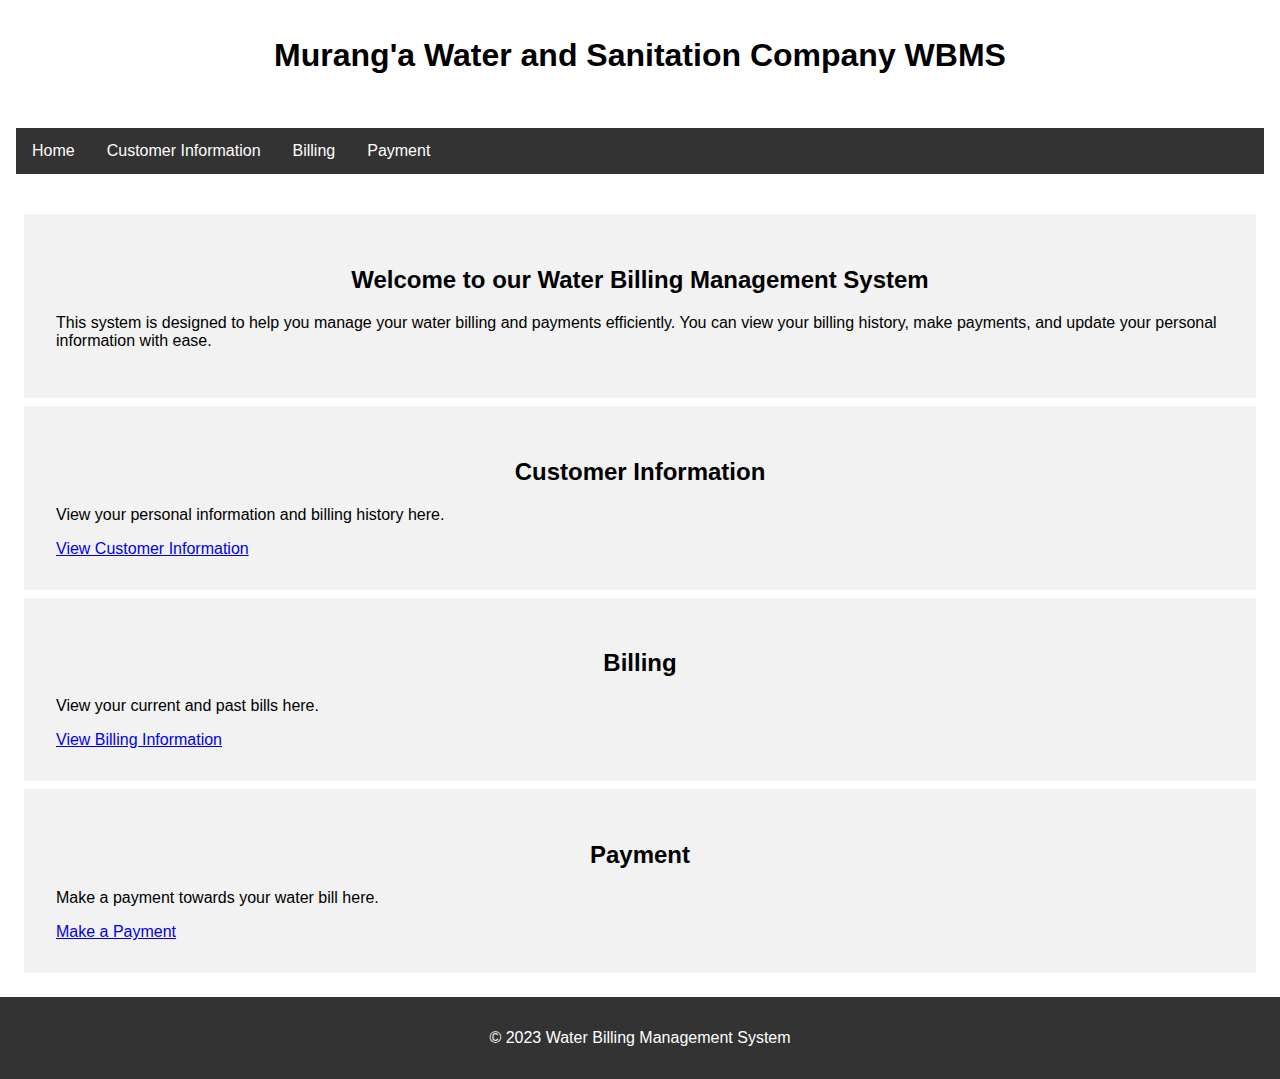
<file: index.html>
<!DOCTYPE html>
<html lang="en">
<head>
	<title>MUWASCO WBMS</title>
	<meta charset="utf-8">
    <meta http-equiv="X-UA-Compatible" content="IE=edge">
	<meta name="viewport" content="width=device-width, initial-scale=1">
	<link rel="stylesheet" href="style.css">
    <script src="script.js"></script>

</head>
<body>
	<header>
		<h1>Murang'a Water and Sanitation Company WBMS</h1>
	</header>
	<nav>
		<ul>
			<li><a href="#">Home</a></li>
			<li><a href="#">Customer Information</a></li>
			<li><a href="#">Billing</a></li>
			<li><a href="#">Payment</a></li>
		</ul>
	</nav>
	<main>
		<section>
			<h2>Welcome to our Water Billing Management System</h2>
			<p>This system is designed to help you manage your water billing and payments efficiently. You can view your billing history, make payments, and update your personal information with ease.</p>
		</section>
		<section>
			<h2>Customer Information</h2>
			<p>View your personal information and billing history here.</p>
			<a href="#">View Customer Information</a>
		</section>
		<section>
			<h2>Billing</h2>
			<p>View your current and past bills here.</p>
			<a href="#">View Billing Information</a>
		</section>
		<section>
			<h2>Payment</h2>
			<p>Make a payment towards your water bill here.</p>
			<a href="#">Make a Payment</a>
		</section>
	</main>
	<footer>
		<p>&copy; 2023 Water Billing Management System</p>
	</footer>
</body>
</html>
</file>
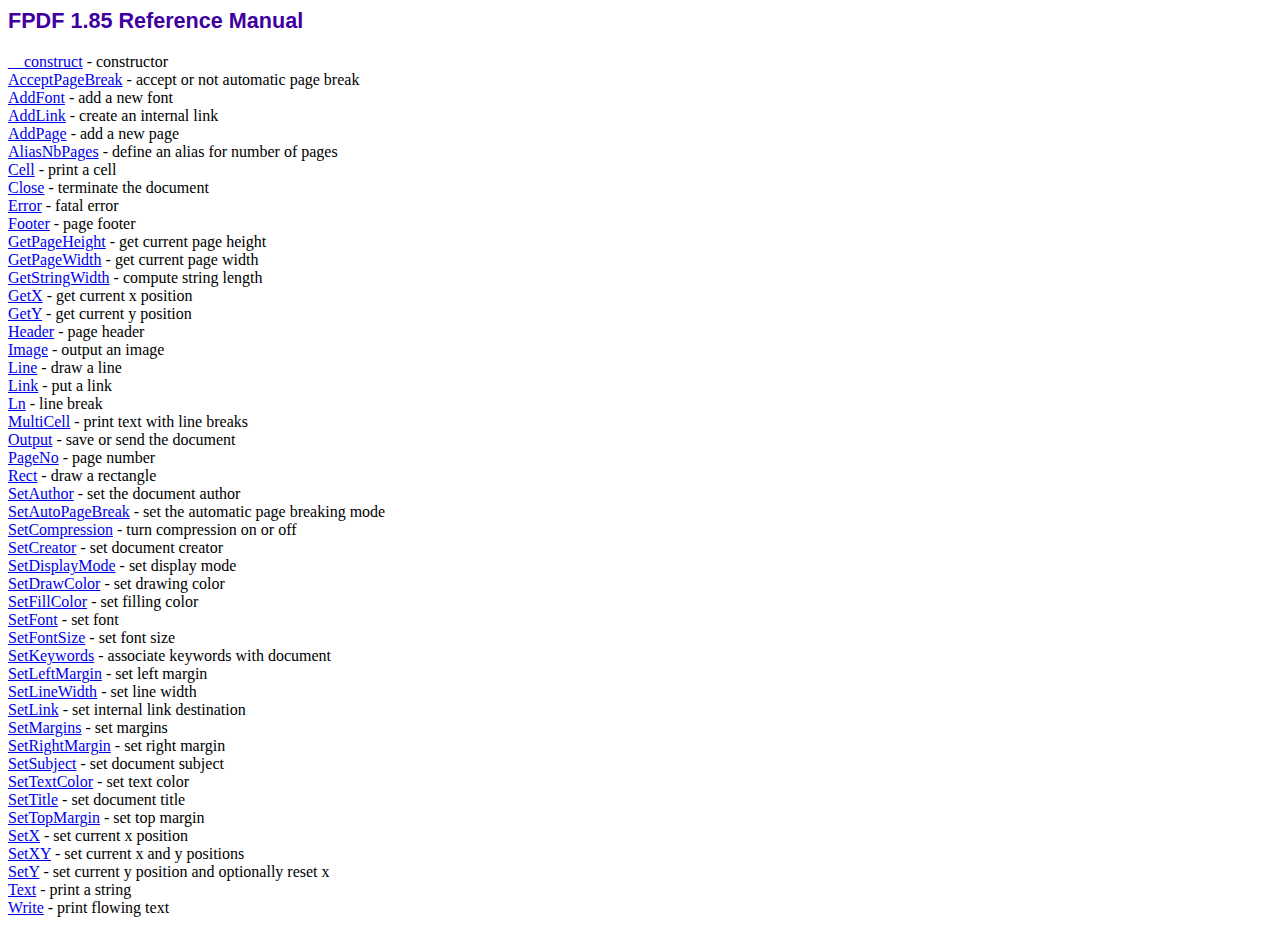
<file: doc/index.htm>
<!DOCTYPE html PUBLIC "-//W3C//DTD HTML 4.01 Transitional//EN">
<html>
<head>
<meta http-equiv="Content-Type" content="text/html; charset=ISO-8859-1">
<title>FPDF 1.85 Reference Manual</title>
<link type="text/css" rel="stylesheet" href="../fpdf.css">
</head>
<body>
<h1>FPDF 1.85 Reference Manual</h1>
<a href="__construct.htm">__construct</a> - constructor<br>
<a href="acceptpagebreak.htm">AcceptPageBreak</a> - accept or not automatic page break<br>
<a href="addfont.htm">AddFont</a> - add a new font<br>
<a href="addlink.htm">AddLink</a> - create an internal link<br>
<a href="addpage.htm">AddPage</a> - add a new page<br>
<a href="aliasnbpages.htm">AliasNbPages</a> - define an alias for number of pages<br>
<a href="cell.htm">Cell</a> - print a cell<br>
<a href="close.htm">Close</a> - terminate the document<br>
<a href="error.htm">Error</a> - fatal error<br>
<a href="footer.htm">Footer</a> - page footer<br>
<a href="getpageheight.htm">GetPageHeight</a> - get current page height<br>
<a href="getpagewidth.htm">GetPageWidth</a> - get current page width<br>
<a href="getstringwidth.htm">GetStringWidth</a> - compute string length<br>
<a href="getx.htm">GetX</a> - get current x position<br>
<a href="gety.htm">GetY</a> - get current y position<br>
<a href="header.htm">Header</a> - page header<br>
<a href="image.htm">Image</a> - output an image<br>
<a href="line.htm">Line</a> - draw a line<br>
<a href="link.htm">Link</a> - put a link<br>
<a href="ln.htm">Ln</a> - line break<br>
<a href="multicell.htm">MultiCell</a> - print text with line breaks<br>
<a href="output.htm">Output</a> - save or send the document<br>
<a href="pageno.htm">PageNo</a> - page number<br>
<a href="rect.htm">Rect</a> - draw a rectangle<br>
<a href="setauthor.htm">SetAuthor</a> - set the document author<br>
<a href="setautopagebreak.htm">SetAutoPageBreak</a> - set the automatic page breaking mode<br>
<a href="setcompression.htm">SetCompression</a> - turn compression on or off<br>
<a href="setcreator.htm">SetCreator</a> - set document creator<br>
<a href="setdisplaymode.htm">SetDisplayMode</a> - set display mode<br>
<a href="setdrawcolor.htm">SetDrawColor</a> - set drawing color<br>
<a href="setfillcolor.htm">SetFillColor</a> - set filling color<br>
<a href="setfont.htm">SetFont</a> - set font<br>
<a href="setfontsize.htm">SetFontSize</a> - set font size<br>
<a href="setkeywords.htm">SetKeywords</a> - associate keywords with document<br>
<a href="setleftmargin.htm">SetLeftMargin</a> - set left margin<br>
<a href="setlinewidth.htm">SetLineWidth</a> - set line width<br>
<a href="setlink.htm">SetLink</a> - set internal link destination<br>
<a href="setmargins.htm">SetMargins</a> - set margins<br>
<a href="setrightmargin.htm">SetRightMargin</a> - set right margin<br>
<a href="setsubject.htm">SetSubject</a> - set document subject<br>
<a href="settextcolor.htm">SetTextColor</a> - set text color<br>
<a href="settitle.htm">SetTitle</a> - set document title<br>
<a href="settopmargin.htm">SetTopMargin</a> - set top margin<br>
<a href="setx.htm">SetX</a> - set current x position<br>
<a href="setxy.htm">SetXY</a> - set current x and y positions<br>
<a href="sety.htm">SetY</a> - set current y position and optionally reset x<br>
<a href="text.htm">Text</a> - print a string<br>
<a href="write.htm">Write</a> - print flowing text<br>
</body>
</html>
</file>
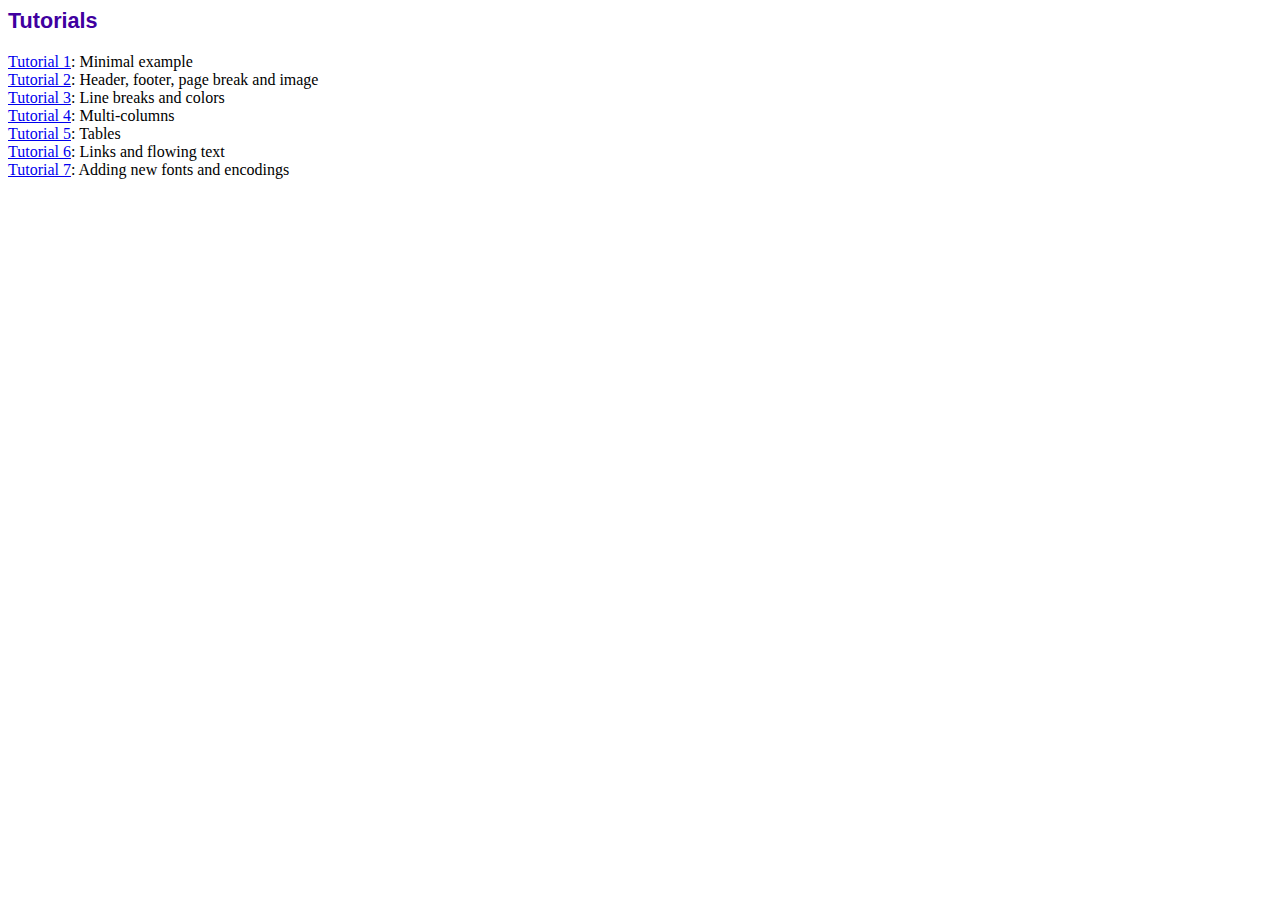
<file: tutorial/index.htm>
<!DOCTYPE html PUBLIC "-//W3C//DTD HTML 4.01 Transitional//EN">
<html>
<head>
<meta http-equiv="Content-Type" content="text/html; charset=ISO-8859-1">
<title>Tutorials</title>
<link type="text/css" rel="stylesheet" href="../fpdf.css">
</head>
<body>
<h1>Tutorials</h1>
<ul style="list-style-type:none; margin-left:0; padding-left:0">
<li><a href="tuto1.htm">Tutorial 1</a>: Minimal example</li>
<li><a href="tuto2.htm">Tutorial 2</a>: Header, footer, page break and image</li>
<li><a href="tuto3.htm">Tutorial 3</a>: Line breaks and colors</li>
<li><a href="tuto4.htm">Tutorial 4</a>: Multi-columns</li>
<li><a href="tuto5.htm">Tutorial 5</a>: Tables</li>
<li><a href="tuto6.htm">Tutorial 6</a>: Links and flowing text</li>
<li><a href="tuto7.htm">Tutorial 7</a>: Adding new fonts and encodings</li>
</ul>
</body>
</html>
</file>
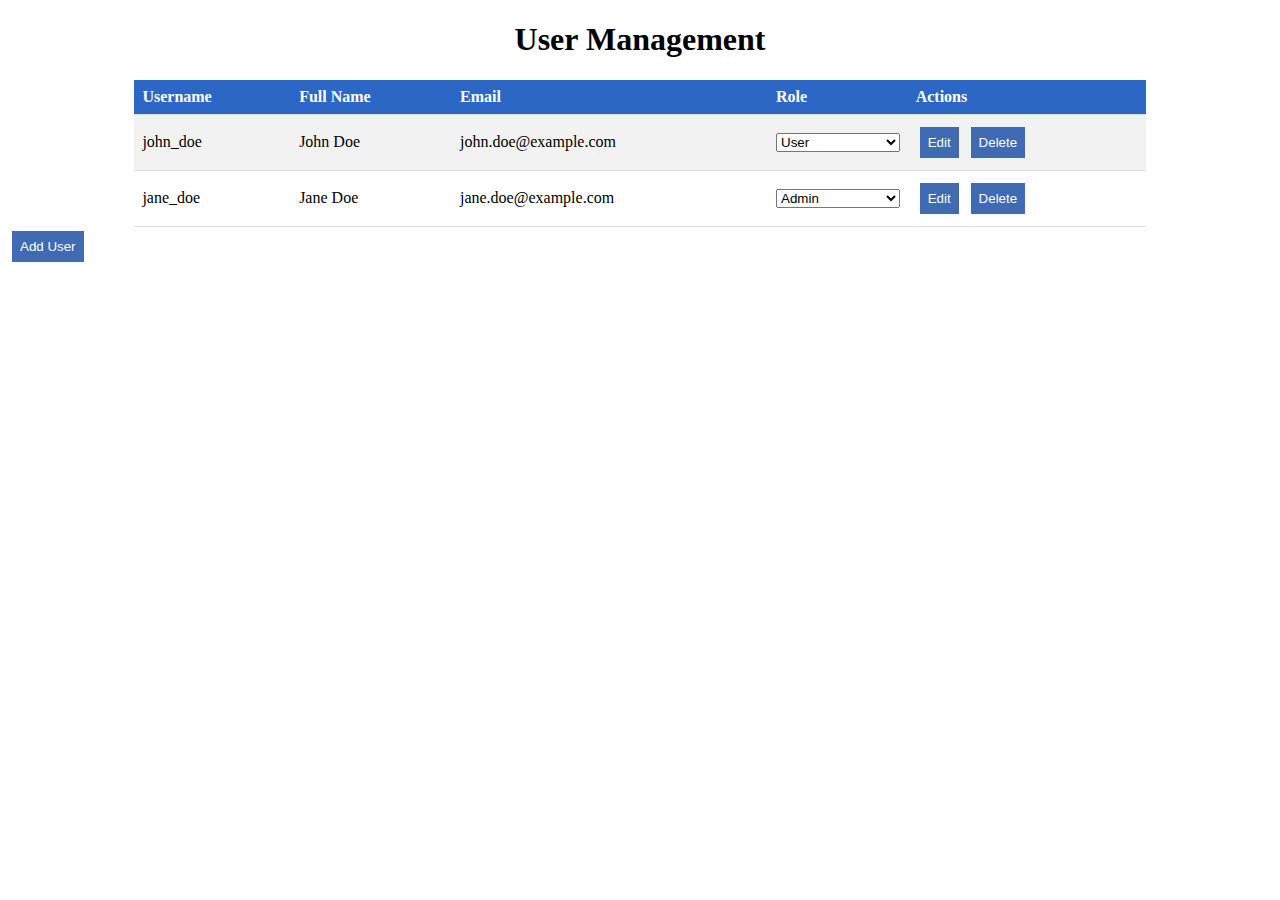
<file: admin.html>
<!DOCTYPE html>
<html>
<head>
	<title>User Management</title>
	<meta charset="UTF-8">
	<meta name="viewport" content="width=device-width, initial-scale=1.0">
	<link rel="stylesheet" type="text/css" href="admin.css">
	<script src="admin.js"></script>
</head>
<body>
	<h1>User Management</h1>
	<table>
		<tr>
			<th>Username</th>
			<th>Full Name</th>
			<th>Email</th>
			<th>Role</th>
			<th>Actions</th>
		</tr>
		<tr>
			<td>john_doe</td>
			<td>John Doe</td>
			<td>john.doe@example.com</td>
			<td>
				<select name="role">
					<option value="admin">Admin</option>
					<option value="user" selected>User</option>
				</select>
			</td>
			<td>
				<button>Edit</button>
				<button>Delete</button>
			</td>
		</tr>
		<tr>
			<td>jane_doe</td>
			<td>Jane Doe</td>
			<td>jane.doe@example.com</td>
			<td>
				<select name="role">
					<option value="admin" selected>Admin</option>
					<option value="user">User</option>
				</select>
			</td>
			<td>
				<button>Edit</button>
				<button>Delete</button>
			</td>
		</tr>
	</table>
	<button>Add User</button>
</body>
</html>
</file>
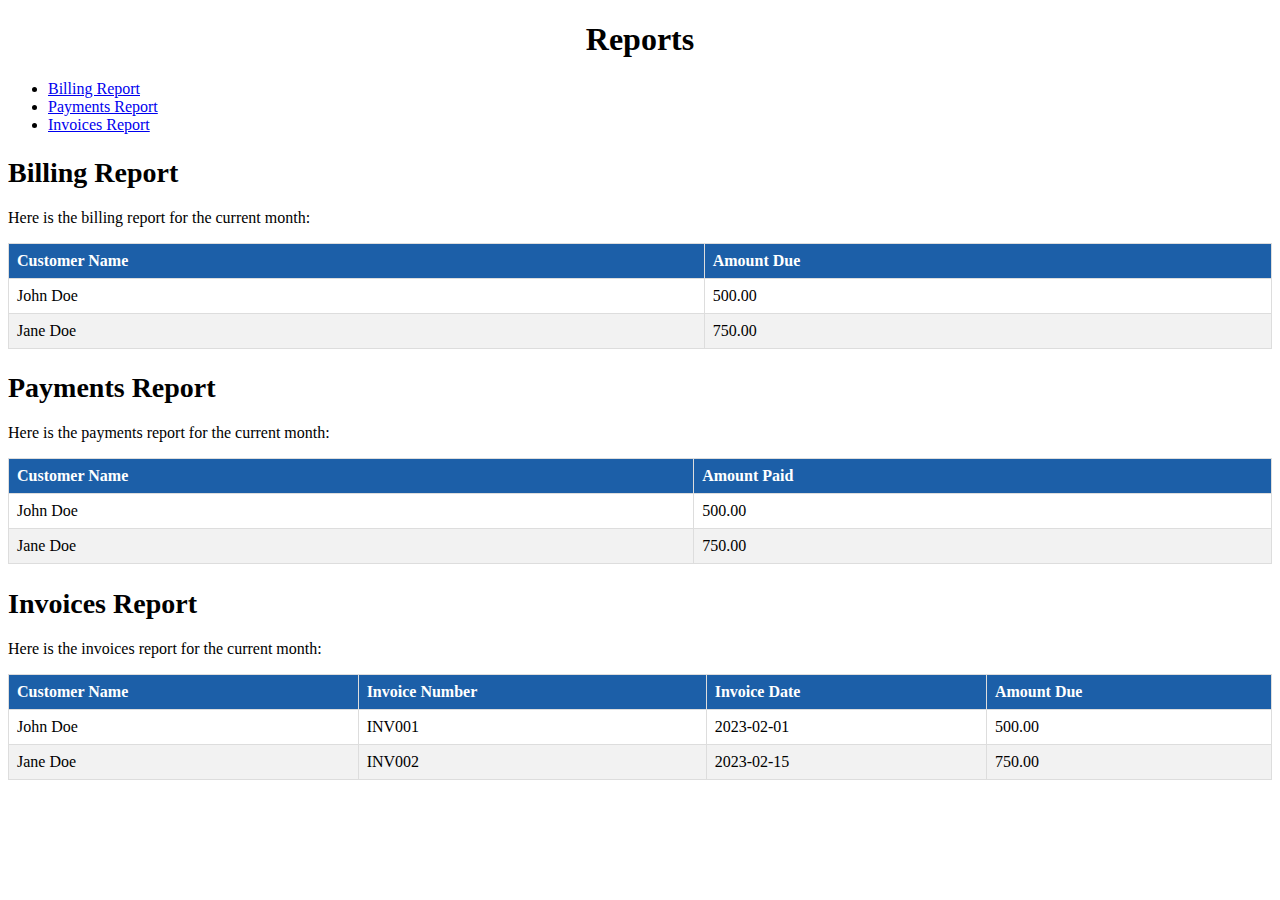
<file: adminview.html>
<!DOCTYPE html>
<html>
<head>
	<title>Reports</title>
	<meta charset="UTF-8">
	<meta name="viewport" content="width=device-width, initial-scale=1.0">
	<link rel="stylesheet" type="text/css" href="adminview.css">
</head>
<body>
	<h1>Reports</h1>
	<ul>
		<li><a href="#billing-report">Billing Report</a></li>
		<li><a href="#payments-report">Payments Report</a></li>
		<li><a href="#invoices-report">Invoices Report</a></li>
	</ul>
	
	<div id="billing-report" class="report">
		<h2>Billing Report</h2>
		<p>Here is the billing report for the current month:</p>
		<table>
			<thead>
				<tr>
					<th>Customer Name</th>
					<th>Amount Due</th>
				</tr>
			</thead>
			<tbody>
				<tr>
					<td>John Doe</td>
					<td>500.00</td>
				</tr>
				<tr>
					<td>Jane Doe</td>
					<td>750.00</td>
				</tr>
			</tbody>
		</table>
	</div>
	
	<div id="payments-report" class="report">
		<h2>Payments Report</h2>
		<p>Here is the payments report for the current month:</p>
		<table>
			<thead>
				<tr>
					<th>Customer Name</th>
					<th>Amount Paid</th>
				</tr>
			</thead>
			<tbody>
				<tr>
					<td>John Doe</td>
					<td>500.00</td>
				</tr>
				<tr>
					<td>Jane Doe</td>
					<td>750.00</td>
				</tr>
			</tbody>
		</table>
	</div>
	
	<div id="invoices-report" class="report">
		<h2>Invoices Report</h2>
		<p>Here is the invoices report for the current month:</p>
		<table>
			<thead>
				<tr>
					<th>Customer Name</th>
					<th>Invoice Number</th>
					<th>Invoice Date</th>
					<th>Amount Due</th>
				</tr>
			</thead>
			<tbody>
				<tr>
					<td>John Doe</td>
					<td>INV001</td>
					<td>2023-02-01</td>
					<td>500.00</td>
				</tr>
				<tr>
					<td>Jane Doe</td>
					<td>INV002</td>
					<td>2023-02-15</td>
					<td>750.00</td>
				</tr>
			</tbody>
		</table>
	</div>
</body>
</html>
</file>
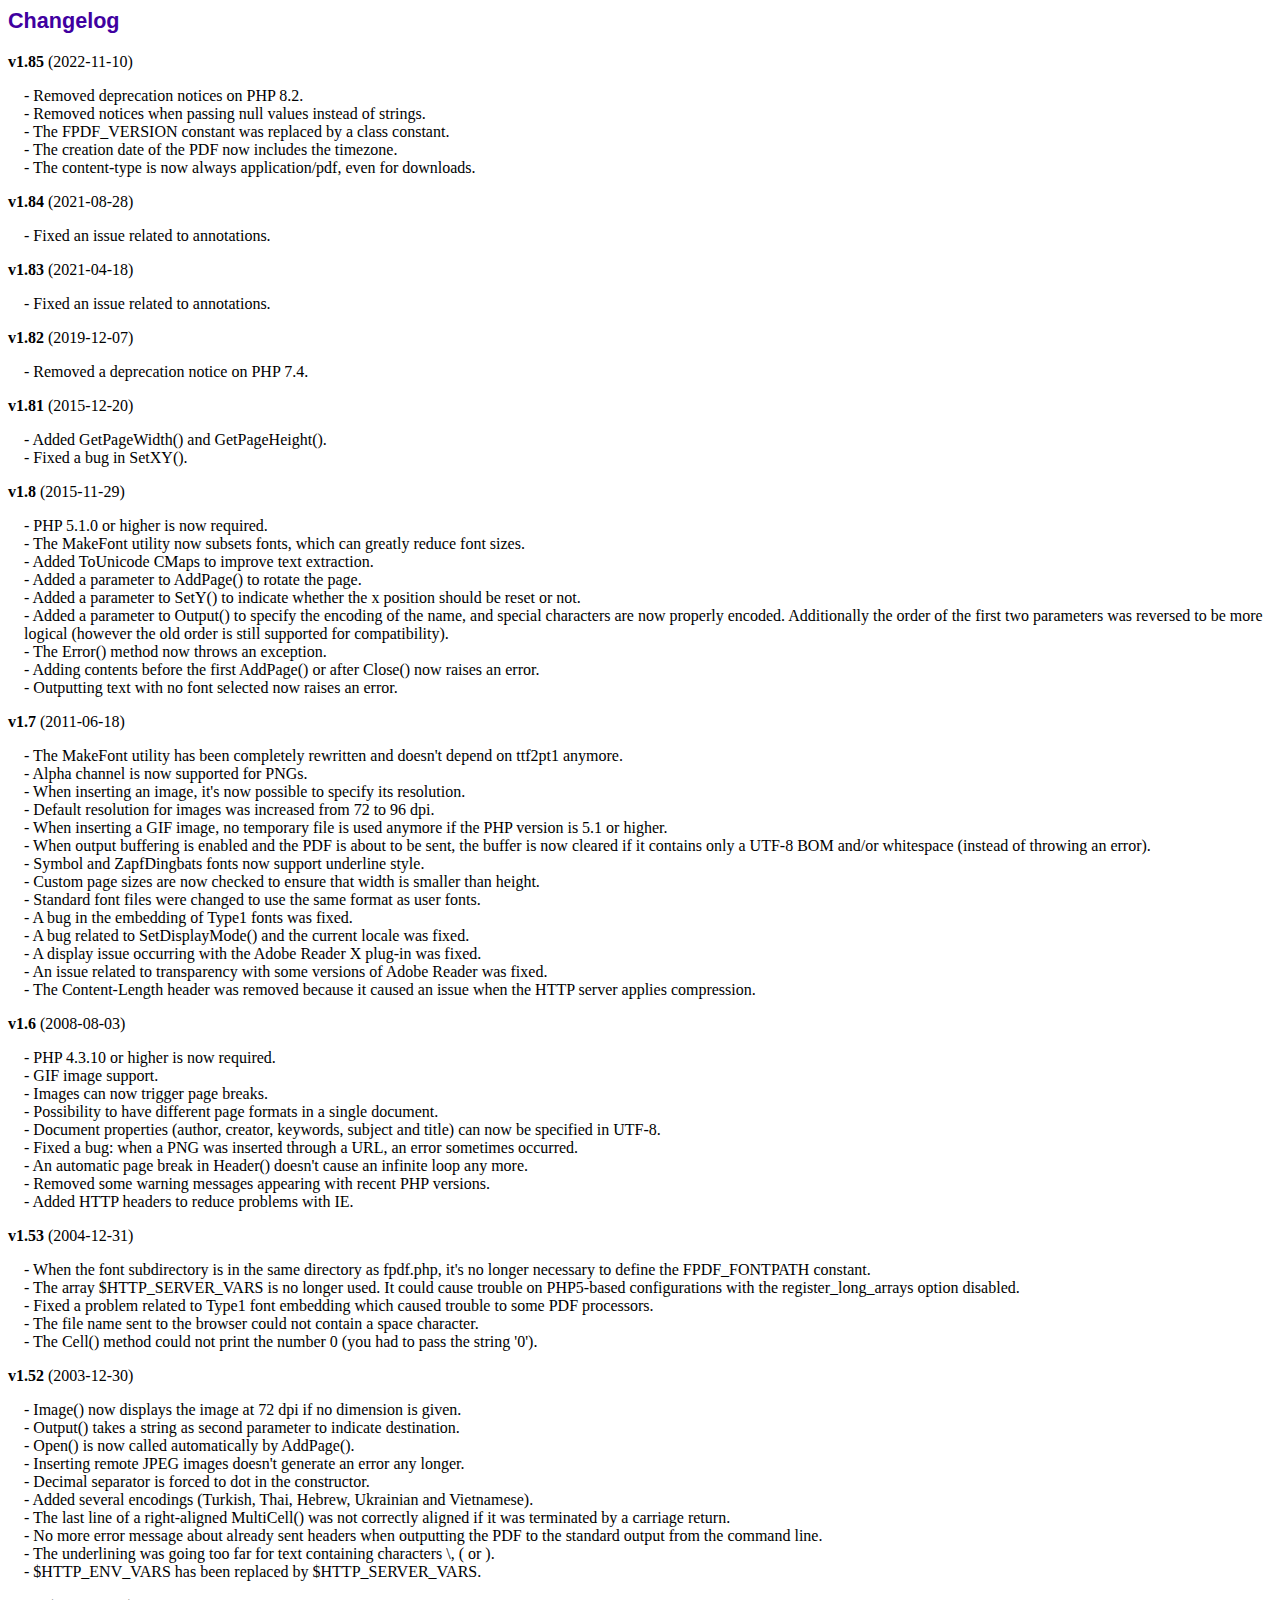
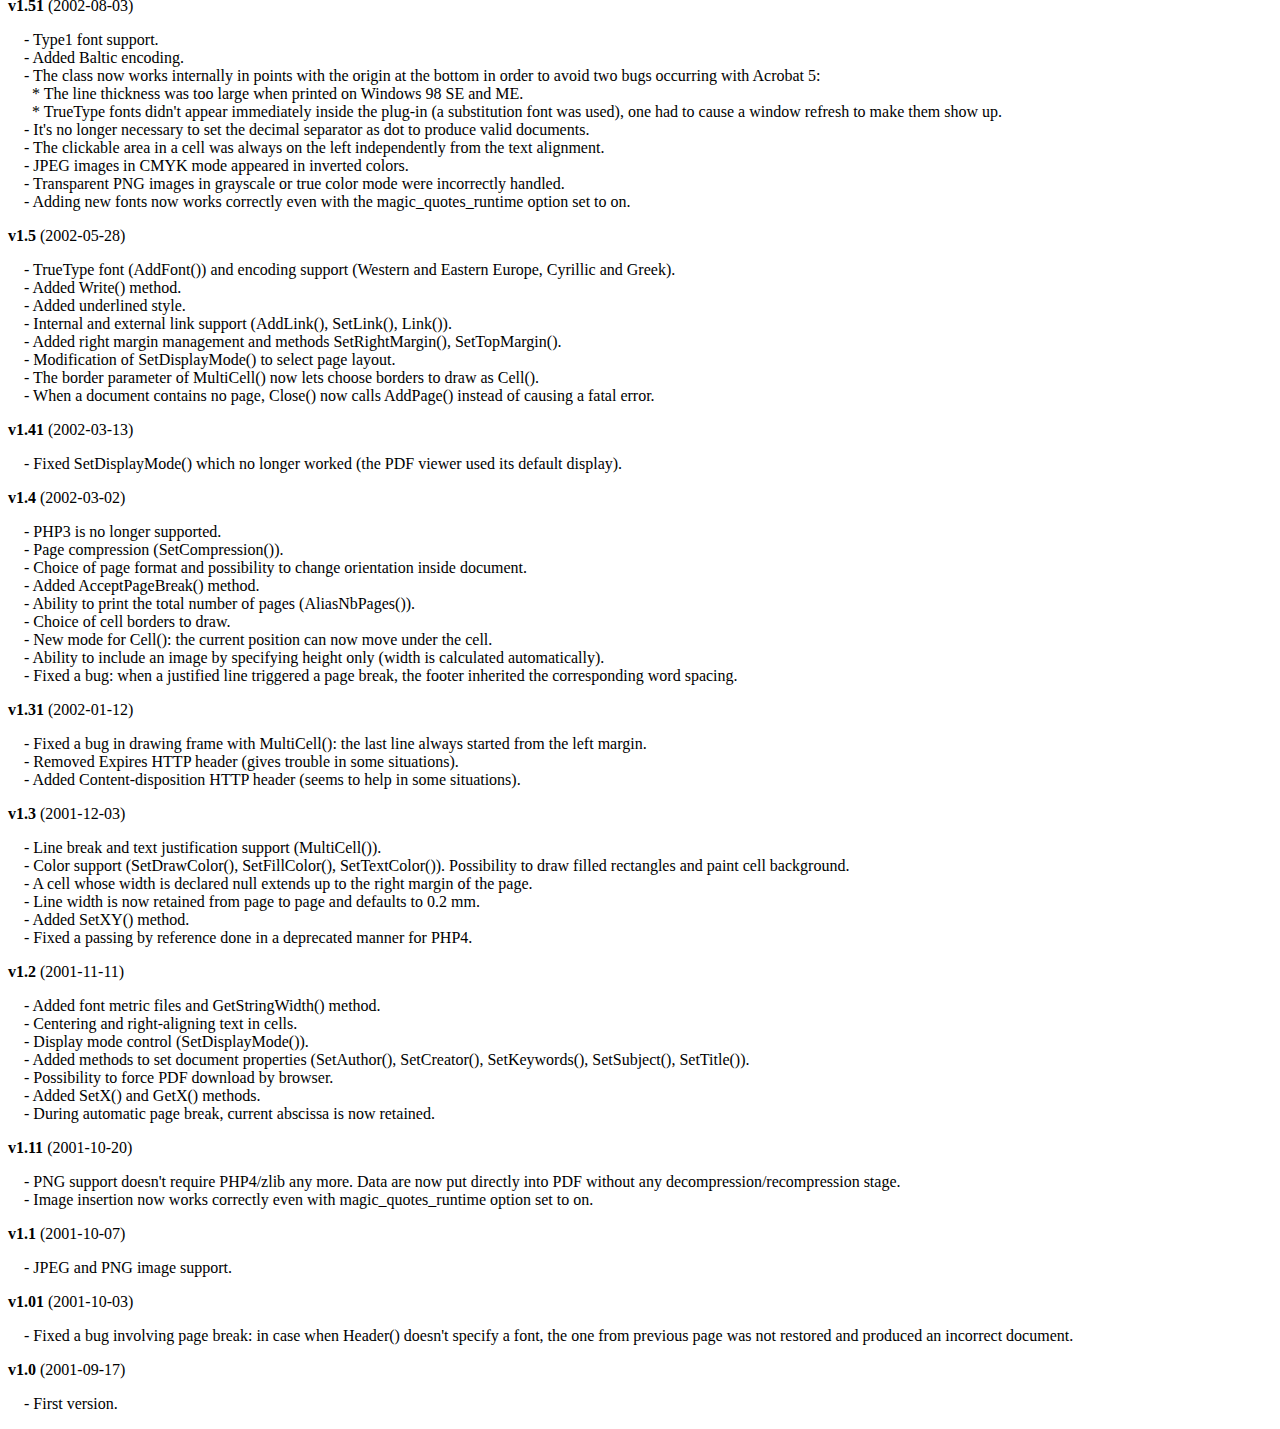
<file: changelog.htm>
<!DOCTYPE html PUBLIC "-//W3C//DTD HTML 4.01 Transitional//EN">
<html>
<head>
<meta http-equiv="Content-Type" content="text/html; charset=ISO-8859-1">
<title>Changelog</title>
<link type="text/css" rel="stylesheet" href="fpdf.css">
<style type="text/css">
dd {margin:1em 0 1em 1em}
</style>
</head>
<body>
<h1>Changelog</h1>
<dl>
<dt><strong>v1.85</strong> (2022-11-10)</dt>
<dd>
- Removed deprecation notices on PHP 8.2.<br>
- Removed notices when passing null values instead of strings.<br>
- The FPDF_VERSION constant was replaced by a class constant.<br>
- The creation date of the PDF now includes the timezone.<br>
- The content-type is now always application/pdf, even for downloads.<br>
</dd>
<dt><strong>v1.84</strong> (2021-08-28)</dt>
<dd>
- Fixed an issue related to annotations.<br>
</dd>
<dt><strong>v1.83</strong> (2021-04-18)</dt>
<dd>
- Fixed an issue related to annotations.<br>
</dd>
<dt><strong>v1.82</strong> (2019-12-07)</dt>
<dd>
- Removed a deprecation notice on PHP 7.4.<br>
</dd>
<dt><strong>v1.81</strong> (2015-12-20)</dt>
<dd>
- Added GetPageWidth() and GetPageHeight().<br>
- Fixed a bug in SetXY().<br>
</dd>
<dt><strong>v1.8</strong> (2015-11-29)</dt>
<dd>
- PHP 5.1.0 or higher is now required.<br>
- The MakeFont utility now subsets fonts, which can greatly reduce font sizes.<br>
- Added ToUnicode CMaps to improve text extraction.<br>
- Added a parameter to AddPage() to rotate the page.<br>
- Added a parameter to SetY() to indicate whether the x position should be reset or not.<br>
- Added a parameter to Output() to specify the encoding of the name, and special characters are now properly encoded. Additionally the order of the first two parameters was reversed to be more logical (however the old order is still supported for compatibility).<br>
- The Error() method now throws an exception.<br>
- Adding contents before the first AddPage() or after Close() now raises an error.<br>
- Outputting text with no font selected now raises an error.<br>
</dd>
<dt><strong>v1.7</strong> (2011-06-18)</dt>
<dd>
- The MakeFont utility has been completely rewritten and doesn't depend on ttf2pt1 anymore.<br>
- Alpha channel is now supported for PNGs.<br>
- When inserting an image, it's now possible to specify its resolution.<br>
- Default resolution for images was increased from 72 to 96 dpi.<br>
- When inserting a GIF image, no temporary file is used anymore if the PHP version is 5.1 or higher.<br>
- When output buffering is enabled and the PDF is about to be sent, the buffer is now cleared if it contains only a UTF-8 BOM and/or whitespace (instead of throwing an error).<br>
- Symbol and ZapfDingbats fonts now support underline style.<br>
- Custom page sizes are now checked to ensure that width is smaller than height.<br>
- Standard font files were changed to use the same format as user fonts.<br>
- A bug in the embedding of Type1 fonts was fixed.<br>
- A bug related to SetDisplayMode() and the current locale was fixed.<br>
- A display issue occurring with the Adobe Reader X plug-in was fixed.<br>
- An issue related to transparency with some versions of Adobe Reader was fixed.<br>
- The Content-Length header was removed because it caused an issue when the HTTP server applies compression.<br>
</dd>
<dt><strong>v1.6</strong> (2008-08-03)</dt>
<dd>
- PHP 4.3.10 or higher is now required.<br>
- GIF image support.<br>
- Images can now trigger page breaks.<br>
- Possibility to have different page formats in a single document.<br>
- Document properties (author, creator, keywords, subject and title) can now be specified in UTF-8.<br>
- Fixed a bug: when a PNG was inserted through a URL, an error sometimes occurred.<br>
- An automatic page break in Header() doesn't cause an infinite loop any more.<br>
- Removed some warning messages appearing with recent PHP versions.<br>
- Added HTTP headers to reduce problems with IE.<br>
</dd>
<dt><strong>v1.53</strong> (2004-12-31)</dt>
<dd>
- When the font subdirectory is in the same directory as fpdf.php, it's no longer necessary to define the FPDF_FONTPATH constant.<br>
- The array $HTTP_SERVER_VARS is no longer used. It could cause trouble on PHP5-based configurations with the register_long_arrays option disabled.<br>
- Fixed a problem related to Type1 font embedding which caused trouble to some PDF processors.<br>
- The file name sent to the browser could not contain a space character.<br>
- The Cell() method could not print the number 0 (you had to pass the string '0').<br>
</dd>
<dt><strong>v1.52</strong> (2003-12-30)</dt>
<dd>
- Image() now displays the image at 72 dpi if no dimension is given.<br>
- Output() takes a string as second parameter to indicate destination.<br>
- Open() is now called automatically by AddPage().<br>
- Inserting remote JPEG images doesn't generate an error any longer.<br>
- Decimal separator is forced to dot in the constructor.<br>
- Added several encodings (Turkish, Thai, Hebrew, Ukrainian and Vietnamese).<br>
- The last line of a right-aligned MultiCell() was not correctly aligned if it was terminated by a carriage return.<br>
- No more error message about already sent headers when outputting the PDF to the standard output from the command line.<br>
- The underlining was going too far for text containing characters \, ( or ).<br>
- $HTTP_ENV_VARS has been replaced by $HTTP_SERVER_VARS.<br>
</dd>
<dt><strong>v1.51</strong> (2002-08-03)</dt>
<dd>
- Type1 font support.<br>
- Added Baltic encoding.<br>
- The class now works internally in points with the origin at the bottom in order to avoid two bugs occurring with Acrobat 5:<br>&nbsp;&nbsp;* The line thickness was too large when printed on Windows 98 SE and ME.<br>&nbsp;&nbsp;* TrueType fonts didn't appear immediately inside the plug-in (a substitution font was used), one had to cause a window refresh to make them show up.<br>
- It's no longer necessary to set the decimal separator as dot to produce valid documents.<br>
- The clickable area in a cell was always on the left independently from the text alignment.<br>
- JPEG images in CMYK mode appeared in inverted colors.<br>
- Transparent PNG images in grayscale or true color mode were incorrectly handled.<br>
- Adding new fonts now works correctly even with the magic_quotes_runtime option set to on.<br>
</dd>
<dt><strong>v1.5</strong> (2002-05-28)</dt>
<dd>
- TrueType font (AddFont()) and encoding support (Western and Eastern Europe, Cyrillic and Greek).<br>
- Added Write() method.<br>
- Added underlined style.<br>
- Internal and external link support (AddLink(), SetLink(), Link()).<br>
- Added right margin management and methods SetRightMargin(), SetTopMargin().<br>
- Modification of SetDisplayMode() to select page layout.<br>
- The border parameter of MultiCell() now lets choose borders to draw as Cell().<br>
- When a document contains no page, Close() now calls AddPage() instead of causing a fatal error.<br>
</dd>
<dt><strong>v1.41</strong> (2002-03-13)</dt>
<dd>
- Fixed SetDisplayMode() which no longer worked (the PDF viewer used its default display).<br>
</dd>
<dt><strong>v1.4</strong> (2002-03-02)</dt>
<dd>
- PHP3 is no longer supported.<br>
- Page compression (SetCompression()).<br>
- Choice of page format and possibility to change orientation inside document.<br>
- Added AcceptPageBreak() method.<br>
- Ability to print the total number of pages (AliasNbPages()).<br>
- Choice of cell borders to draw.<br>
- New mode for Cell(): the current position can now move under the cell.<br>
- Ability to include an image by specifying height only (width is calculated automatically).<br>
- Fixed a bug: when a justified line triggered a page break, the footer inherited the corresponding word spacing.<br>
</dd>
<dt><strong>v1.31</strong> (2002-01-12)</dt>
<dd>
- Fixed a bug in drawing frame with MultiCell(): the last line always started from the left margin.<br>
- Removed Expires HTTP header (gives trouble in some situations).<br>
- Added Content-disposition HTTP header (seems to help in some situations).<br>
</dd>
<dt><strong>v1.3</strong> (2001-12-03)</dt>
<dd>
- Line break and text justification support (MultiCell()).<br>
- Color support (SetDrawColor(), SetFillColor(), SetTextColor()). Possibility to draw filled rectangles and paint cell background.<br>
- A cell whose width is declared null extends up to the right margin of the page.<br>
- Line width is now retained from page to page and defaults to 0.2 mm.<br>
- Added SetXY() method.<br>
- Fixed a passing by reference done in a deprecated manner for PHP4.<br>
</dd>
<dt><strong>v1.2</strong> (2001-11-11)</dt>
<dd>
- Added font metric files and GetStringWidth() method.<br>
- Centering and right-aligning text in cells.<br>
- Display mode control (SetDisplayMode()).<br>
- Added methods to set document properties (SetAuthor(), SetCreator(), SetKeywords(), SetSubject(), SetTitle()).<br>
- Possibility to force PDF download by browser.<br>
- Added SetX() and GetX() methods.<br>
- During automatic page break, current abscissa is now retained.<br>
</dd>
<dt><strong>v1.11</strong> (2001-10-20)</dt>
<dd>
- PNG support doesn't require PHP4/zlib any more. Data are now put directly into PDF without any decompression/recompression stage.<br>
- Image insertion now works correctly even with magic_quotes_runtime option set to on.<br>
</dd>
<dt><strong>v1.1</strong> (2001-10-07)</dt>
<dd>
- JPEG and PNG image support.<br>
</dd>
<dt><strong>v1.01</strong> (2001-10-03)</dt>
<dd>
- Fixed a bug involving page break: in case when Header() doesn't specify a font, the one from previous page was not restored and produced an incorrect document.<br>
</dd>
<dt><strong>v1.0</strong> (2001-09-17)</dt>
<dd>
- First version.<br>
</dd>
</dl>
</body>
</html>
</file>
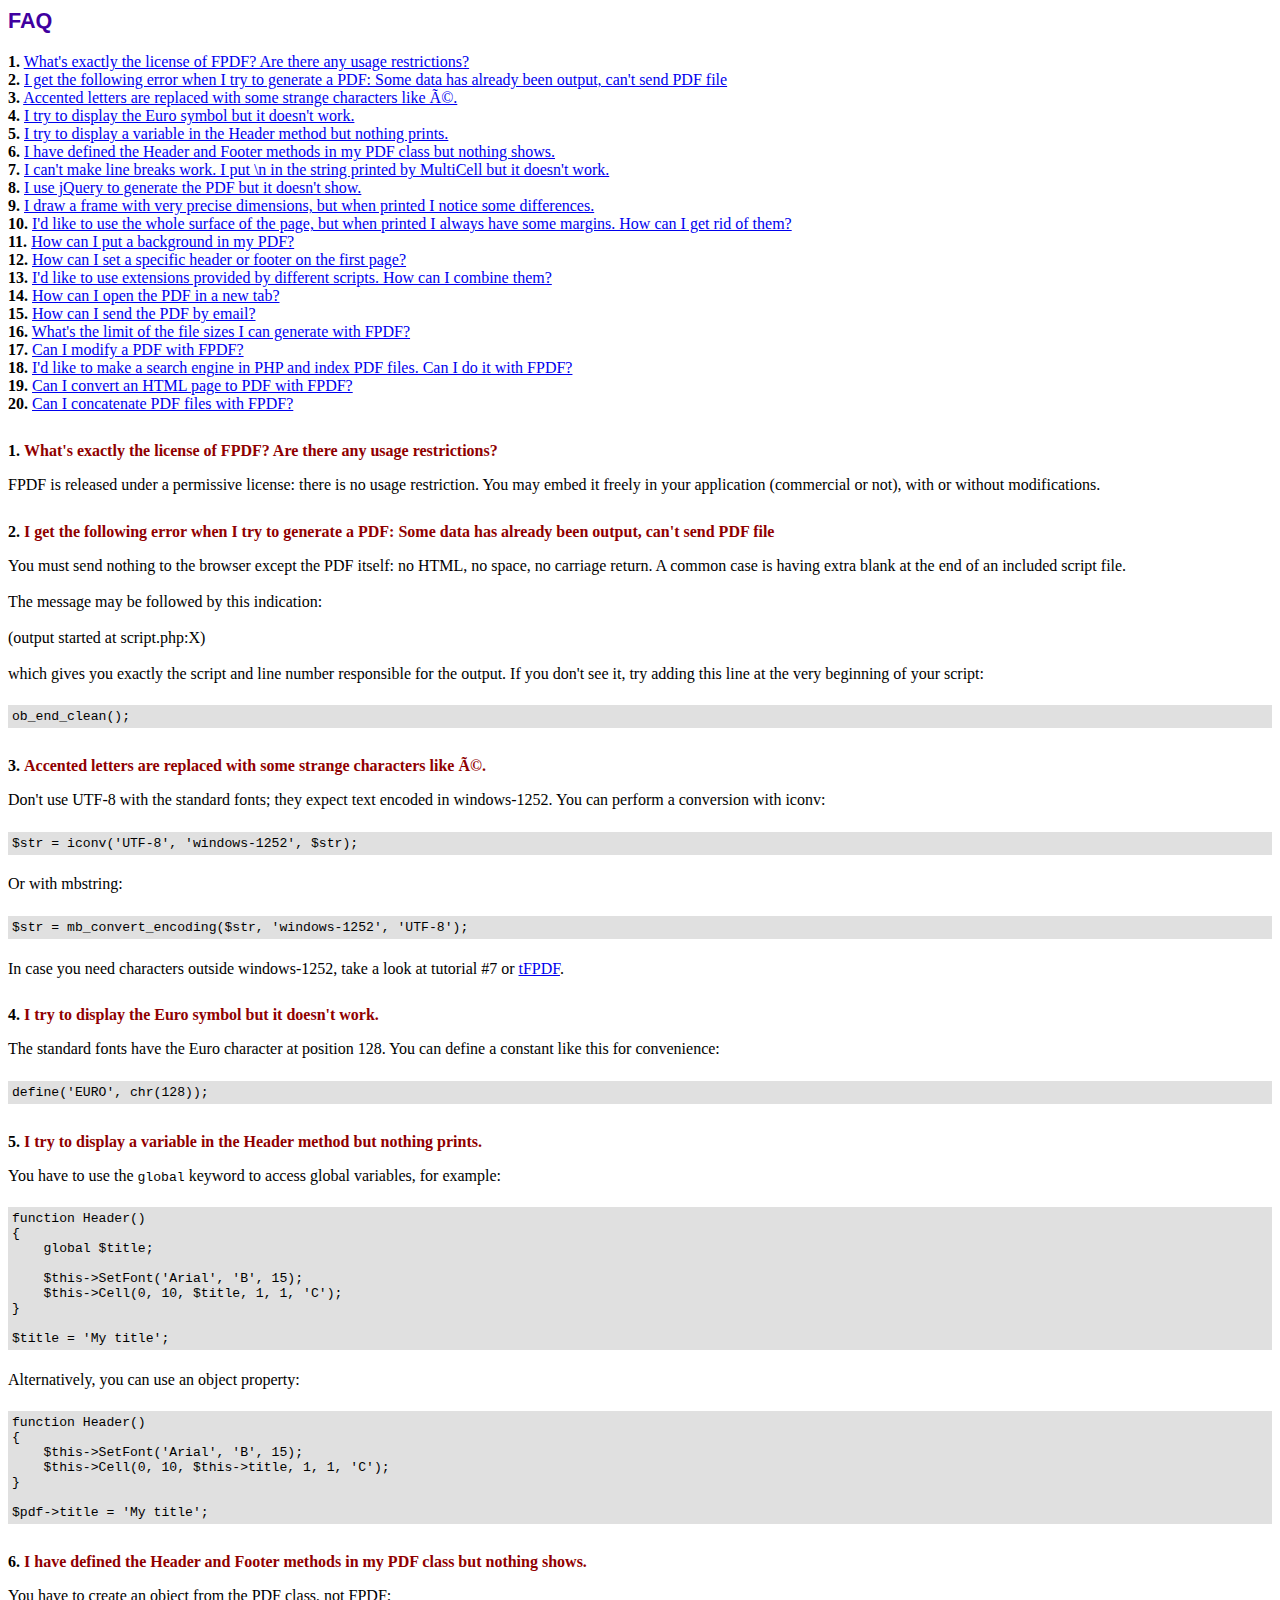
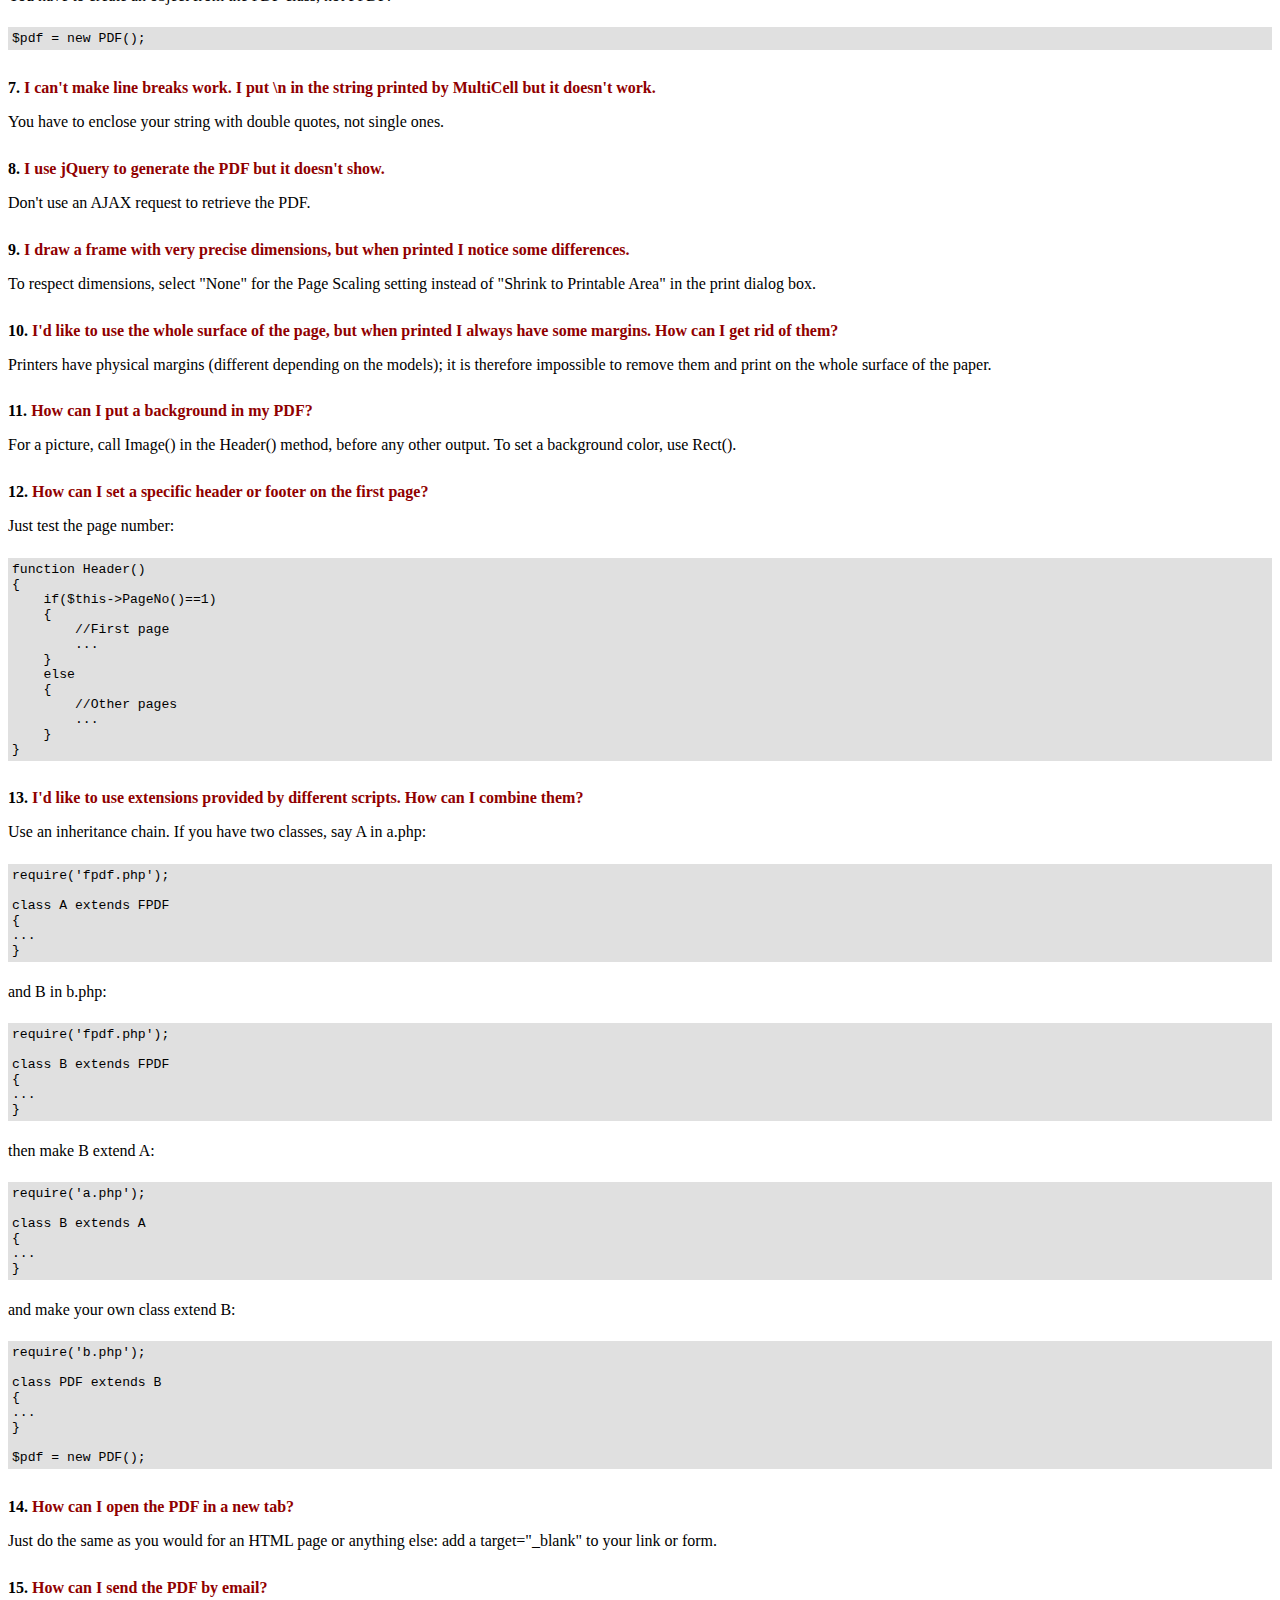
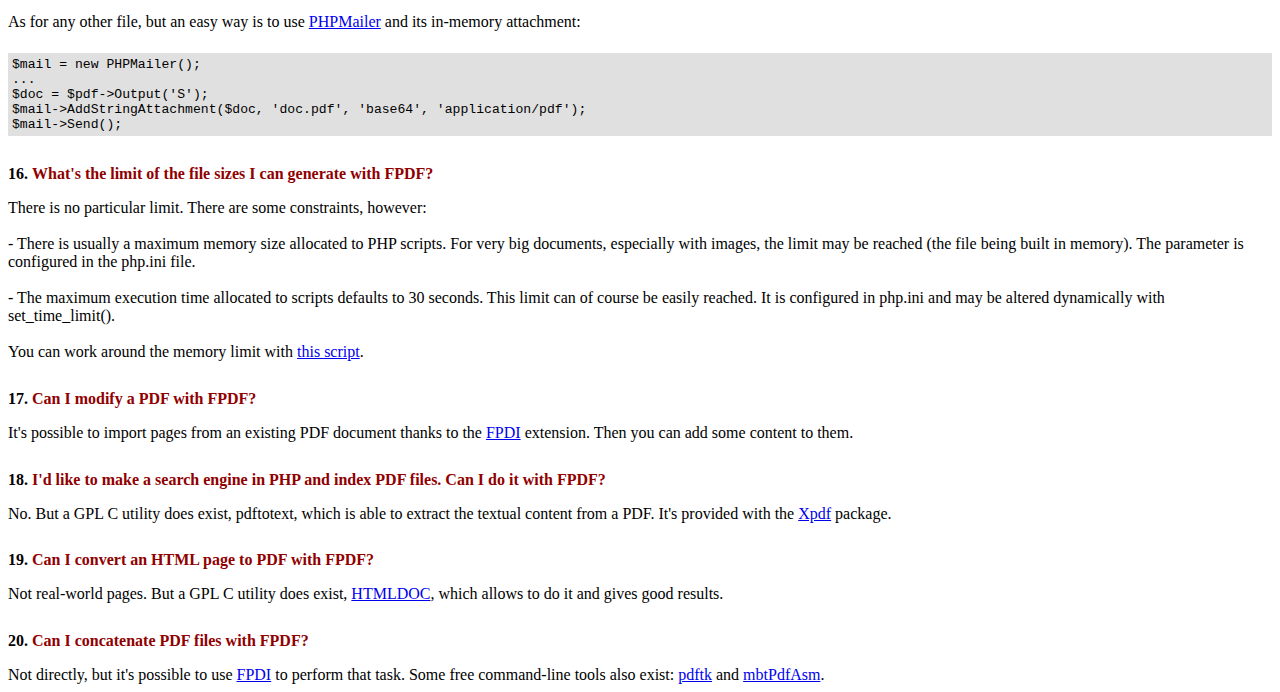
<file: FAQ.htm>
<!DOCTYPE html PUBLIC "-//W3C//DTD HTML 4.01 Transitional//EN">
<html>
<head>
<meta http-equiv="Content-Type" content="text/html; charset=ISO-8859-1">
<title>FAQ</title>
<link type="text/css" rel="stylesheet" href="fpdf.css">
<style type="text/css">
ul {list-style-type:none; margin:0; padding:0}
ul#answers li {margin-top:1.8em}
.question {font-weight:bold; color:#900000}
</style>
</head>
<body>
<h1>FAQ</h1>
<ul>
<li><b>1.</b> <a href='#q1'>What's exactly the license of FPDF? Are there any usage restrictions?</a></li>
<li><b>2.</b> <a href='#q2'>I get the following error when I try to generate a PDF: Some data has already been output, can't send PDF file</a></li>
<li><b>3.</b> <a href='#q3'>Accented letters are replaced with some strange characters like é.</a></li>
<li><b>4.</b> <a href='#q4'>I try to display the Euro symbol but it doesn't work.</a></li>
<li><b>5.</b> <a href='#q5'>I try to display a variable in the Header method but nothing prints.</a></li>
<li><b>6.</b> <a href='#q6'>I have defined the Header and Footer methods in my PDF class but nothing shows.</a></li>
<li><b>7.</b> <a href='#q7'>I can't make line breaks work. I put \n in the string printed by MultiCell but it doesn't work.</a></li>
<li><b>8.</b> <a href='#q8'>I use jQuery to generate the PDF but it doesn't show.</a></li>
<li><b>9.</b> <a href='#q9'>I draw a frame with very precise dimensions, but when printed I notice some differences.</a></li>
<li><b>10.</b> <a href='#q10'>I'd like to use the whole surface of the page, but when printed I always have some margins. How can I get rid of them?</a></li>
<li><b>11.</b> <a href='#q11'>How can I put a background in my PDF?</a></li>
<li><b>12.</b> <a href='#q12'>How can I set a specific header or footer on the first page?</a></li>
<li><b>13.</b> <a href='#q13'>I'd like to use extensions provided by different scripts. How can I combine them?</a></li>
<li><b>14.</b> <a href='#q14'>How can I open the PDF in a new tab?</a></li>
<li><b>15.</b> <a href='#q15'>How can I send the PDF by email?</a></li>
<li><b>16.</b> <a href='#q16'>What's the limit of the file sizes I can generate with FPDF?</a></li>
<li><b>17.</b> <a href='#q17'>Can I modify a PDF with FPDF?</a></li>
<li><b>18.</b> <a href='#q18'>I'd like to make a search engine in PHP and index PDF files. Can I do it with FPDF?</a></li>
<li><b>19.</b> <a href='#q19'>Can I convert an HTML page to PDF with FPDF?</a></li>
<li><b>20.</b> <a href='#q20'>Can I concatenate PDF files with FPDF?</a></li>
</ul>

<ul id='answers'>
<li id='q1'>
<p><b>1.</b> <span class='question'>What's exactly the license of FPDF? Are there any usage restrictions?</span></p>
FPDF is released under a permissive license: there is no usage restriction. You may embed it
freely in your application (commercial or not), with or without modifications.
</li>

<li id='q2'>
<p><b>2.</b> <span class='question'>I get the following error when I try to generate a PDF: Some data has already been output, can't send PDF file</span></p>
You must send nothing to the browser except the PDF itself: no HTML, no space, no carriage return. A common
case is having extra blank at the end of an included script file.<br>
<br>
The message may be followed by this indication:<br>
<br>
(output started at script.php:X)<br>
<br>
which gives you exactly the script and line number responsible for the output. If you don't see it,
try adding this line at the very beginning of your script:
<div class="doc-source">
<pre><code>ob_end_clean();</code></pre>
</div>
</li>

<li id='q3'>
<p><b>3.</b> <span class='question'>Accented letters are replaced with some strange characters like é.</span></p>
Don't use UTF-8 with the standard fonts; they expect text encoded in windows-1252.
You can perform a conversion with iconv:
<div class="doc-source">
<pre><code>$str = iconv('UTF-8', 'windows-1252', $str);</code></pre>
</div>
Or with mbstring:
<div class="doc-source">
<pre><code>$str = mb_convert_encoding($str, 'windows-1252', 'UTF-8');</code></pre>
</div>
In case you need characters outside windows-1252, take a look at tutorial #7 or
<a href="http://www.fpdf.org/?go=script&amp;id=92" target="_blank">tFPDF</a>.
</li>

<li id='q4'>
<p><b>4.</b> <span class='question'>I try to display the Euro symbol but it doesn't work.</span></p>
The standard fonts have the Euro character at position 128. You can define a constant like this
for convenience:
<div class="doc-source">
<pre><code>define('EURO', chr(128));</code></pre>
</div>
</li>

<li id='q5'>
<p><b>5.</b> <span class='question'>I try to display a variable in the Header method but nothing prints.</span></p>
You have to use the <code>global</code> keyword to access global variables, for example:
<div class="doc-source">
<pre><code>function Header()
{
    global $title;

    $this-&gt;SetFont('Arial', 'B', 15);
    $this-&gt;Cell(0, 10, $title, 1, 1, 'C');
}

$title = 'My title';</code></pre>
</div>
Alternatively, you can use an object property:
<div class="doc-source">
<pre><code>function Header()
{
    $this-&gt;SetFont('Arial', 'B', 15);
    $this-&gt;Cell(0, 10, $this-&gt;title, 1, 1, 'C');
}

$pdf-&gt;title = 'My title';</code></pre>
</div>
</li>

<li id='q6'>
<p><b>6.</b> <span class='question'>I have defined the Header and Footer methods in my PDF class but nothing shows.</span></p>
You have to create an object from the PDF class, not FPDF:
<div class="doc-source">
<pre><code>$pdf = new PDF();</code></pre>
</div>
</li>

<li id='q7'>
<p><b>7.</b> <span class='question'>I can't make line breaks work. I put \n in the string printed by MultiCell but it doesn't work.</span></p>
You have to enclose your string with double quotes, not single ones.
</li>

<li id='q8'>
<p><b>8.</b> <span class='question'>I use jQuery to generate the PDF but it doesn't show.</span></p>
Don't use an AJAX request to retrieve the PDF.
</li>

<li id='q9'>
<p><b>9.</b> <span class='question'>I draw a frame with very precise dimensions, but when printed I notice some differences.</span></p>
To respect dimensions, select "None" for the Page Scaling setting instead of "Shrink to Printable Area" in the print dialog box.
</li>

<li id='q10'>
<p><b>10.</b> <span class='question'>I'd like to use the whole surface of the page, but when printed I always have some margins. How can I get rid of them?</span></p>
Printers have physical margins (different depending on the models); it is therefore impossible to remove
them and print on the whole surface of the paper.
</li>

<li id='q11'>
<p><b>11.</b> <span class='question'>How can I put a background in my PDF?</span></p>
For a picture, call Image() in the Header() method, before any other output. To set a background color, use Rect().
</li>

<li id='q12'>
<p><b>12.</b> <span class='question'>How can I set a specific header or footer on the first page?</span></p>
Just test the page number:
<div class="doc-source">
<pre><code>function Header()
{
    if($this-&gt;PageNo()==1)
    {
        //First page
        ...
    }
    else
    {
        //Other pages
        ...
    }
}</code></pre>
</div>
</li>

<li id='q13'>
<p><b>13.</b> <span class='question'>I'd like to use extensions provided by different scripts. How can I combine them?</span></p>
Use an inheritance chain. If you have two classes, say A in a.php:
<div class="doc-source">
<pre><code>require('fpdf.php');

class A extends FPDF
{
...
}</code></pre>
</div>
and B in b.php:
<div class="doc-source">
<pre><code>require('fpdf.php');

class B extends FPDF
{
...
}</code></pre>
</div>
then make B extend A:
<div class="doc-source">
<pre><code>require('a.php');

class B extends A
{
...
}</code></pre>
</div>
and make your own class extend B:
<div class="doc-source">
<pre><code>require('b.php');

class PDF extends B
{
...
}

$pdf = new PDF();</code></pre>
</div>
</li>

<li id='q14'>
<p><b>14.</b> <span class='question'>How can I open the PDF in a new tab?</span></p>
Just do the same as you would for an HTML page or anything else: add a target="_blank" to your link or form.
</li>

<li id='q15'>
<p><b>15.</b> <span class='question'>How can I send the PDF by email?</span></p>
As for any other file, but an easy way is to use <a href="https://github.com/PHPMailer/PHPMailer" target="_blank">PHPMailer</a> and
its in-memory attachment:
<div class="doc-source">
<pre><code>$mail = new PHPMailer();
...
$doc = $pdf-&gt;Output('S');
$mail-&gt;AddStringAttachment($doc, 'doc.pdf', 'base64', 'application/pdf');
$mail-&gt;Send();</code></pre>
</div>
</li>

<li id='q16'>
<p><b>16.</b> <span class='question'>What's the limit of the file sizes I can generate with FPDF?</span></p>
There is no particular limit. There are some constraints, however:
<br>
<br>
- There is usually a maximum memory size allocated to PHP scripts. For very big documents,
especially with images, the limit may be reached (the file being built in memory). The
parameter is configured in the php.ini file.
<br>
<br>
- The maximum execution time allocated to scripts defaults to 30 seconds. This limit can of course
be easily reached. It is configured in php.ini and may be altered dynamically with set_time_limit().
<br>
<br>
You can work around the memory limit with <a href="http://www.fpdf.org/?go=script&amp;id=76" target="_blank">this script</a>.
</li>

<li id='q17'>
<p><b>17.</b> <span class='question'>Can I modify a PDF with FPDF?</span></p>
It's possible to import pages from an existing PDF document thanks to the
<a href="https://www.setasign.com/products/fpdi/about/" target="_blank">FPDI</a> extension.
Then you can add some content to them.
</li>

<li id='q18'>
<p><b>18.</b> <span class='question'>I'd like to make a search engine in PHP and index PDF files. Can I do it with FPDF?</span></p>
No. But a GPL C utility does exist, pdftotext, which is able to extract the textual content from a PDF.
It's provided with the <a href="https://www.xpdfreader.com" target="_blank">Xpdf</a> package.
</li>

<li id='q19'>
<p><b>19.</b> <span class='question'>Can I convert an HTML page to PDF with FPDF?</span></p>
Not real-world pages. But a GPL C utility does exist, <a href="https://www.msweet.org/htmldoc/" target="_blank">HTMLDOC</a>,
which allows to do it and gives good results.
</li>

<li id='q20'>
<p><b>20.</b> <span class='question'>Can I concatenate PDF files with FPDF?</span></p>
Not directly, but it's possible to use <a href="https://www.setasign.com/products/fpdi/demos/concatenate-fake/" target="_blank">FPDI</a>
to perform that task. Some free command-line tools also exist:
<a href="https://www.pdflabs.com/tools/pdftk-the-pdf-toolkit/" target="_blank">pdftk</a> and
<a href="http://thierry.schmit.free.fr/spip/spip.php?article15" target="_blank">mbtPdfAsm</a>.
</li>
</ul>
</body>
</html>
</file>
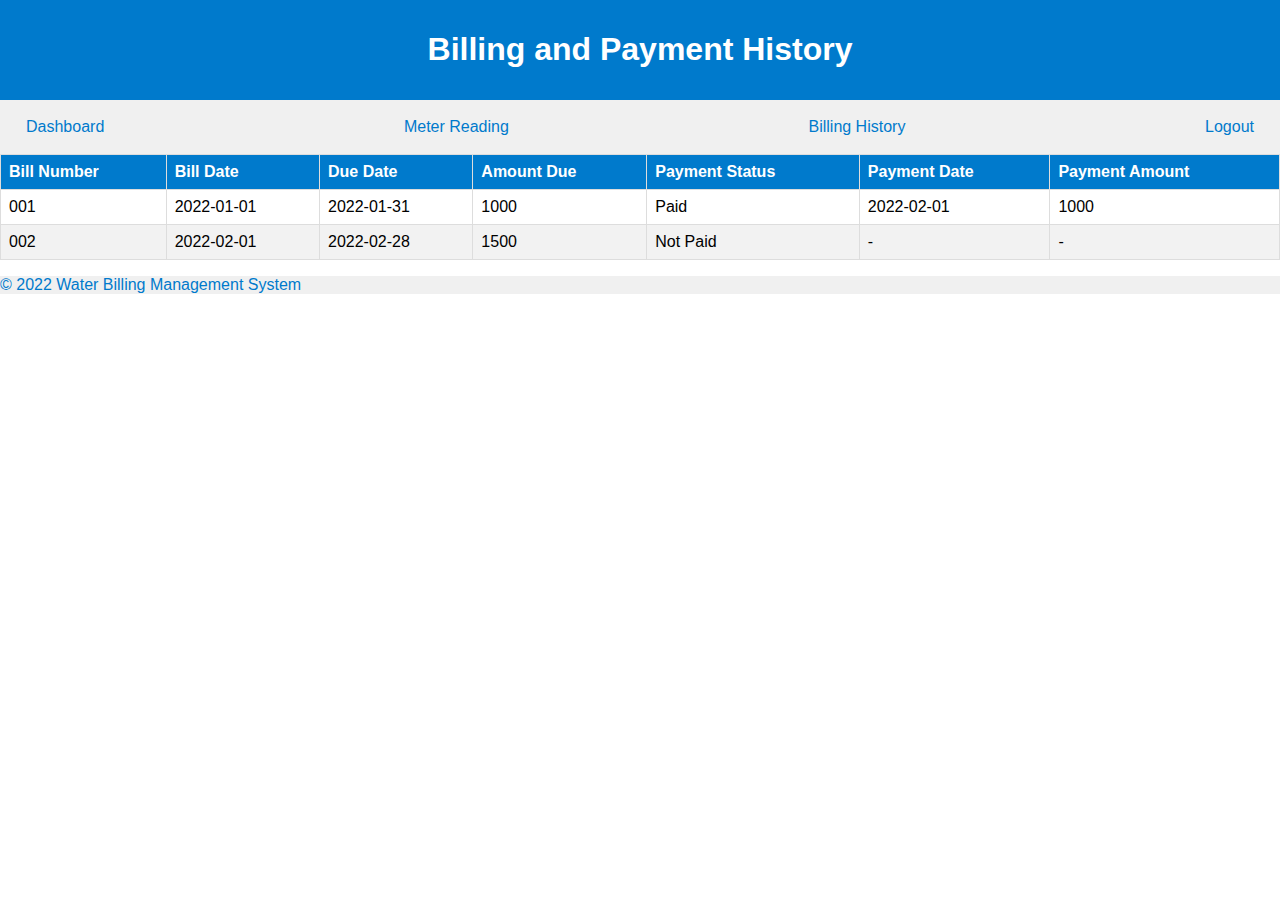
<file: history.html>
<!DOCTYPE html>
<html lang="en">
<head>
  <meta charset="UTF-8">
  <meta name="viewport" content="width=device-width, initial-scale=1.0">
  <title>Billing and Payment History</title>
  <link rel="stylesheet" href="history.css">
</head>
<body>
  <header>
    <h1>Billing and Payment History</h1>
  </header>
  <nav>
    <ul>
      <li><a href="user_dashboard.php">Dashboard</a></li>
      <li><a href="meter.html">Meter Reading</a></li>
      <li><a href="history.html">Billing History</a></li>
      <li><a href="logout.php">Logout</a></li>
    </ul>
  </nav>
  <main>
    <table>
      <thead>
        <tr>
          <th>Bill Number</th>
          <th>Bill Date</th>
          <th>Due Date</th>
          <th>Amount Due</th>
          <th>Payment Status</th>
          <th>Payment Date</th>
          <th>Payment Amount</th>
        </tr>
      </thead>
      <tbody>
        <tr>
          <td>001</td>
          <td>2022-01-01</td>
          <td>2022-01-31</td>
          <td>1000</td>
          <td>Paid</td>
          <td>2022-02-01</td>
          <td>1000</td>
        </tr>
        <tr>
          <td>002</td>
          <td>2022-02-01</td>
          <td>2022-02-28</td>
          <td>1500</td>
          <td>Not Paid</td>
          <td>-</td>
          <td>-</td>
        </tr>
      </tbody>
    </table>
  </main>
  <footer>
    <p>&copy; 2022 Water Billing Management System</p>
  </footer>
</body>
</html>
</file>
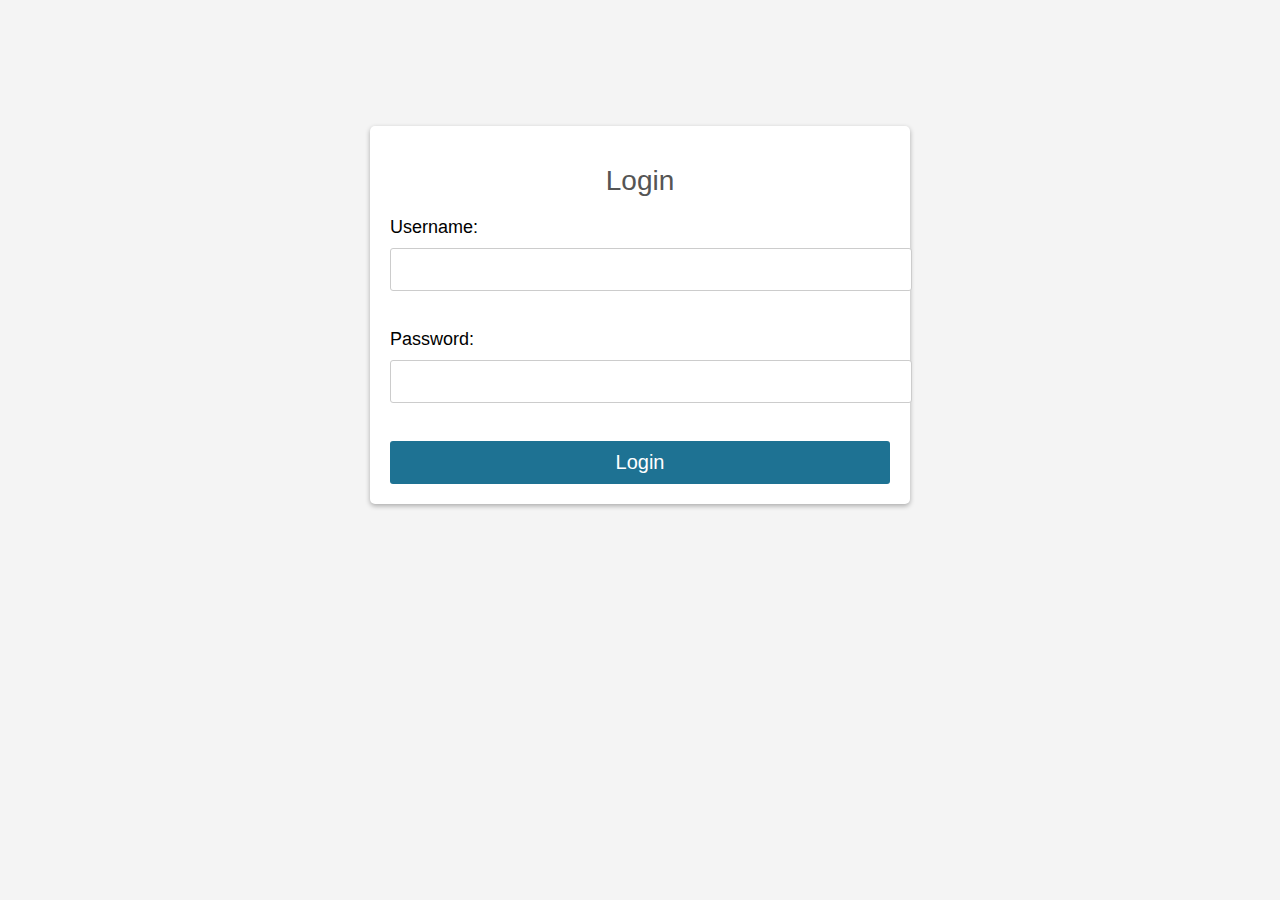
<file: login.html>
<!DOCTYPE html>
<html>
  <head>
    <meta charset="UTF-8">
    <title>Login Page</title>
    <link rel="stylesheet" href="login.css">
  </head>
  <body>
    <div class="login-container">
      <h1>Login</h1>
      <form id="login-form" action="loginconn.php" method="post">
        <label for="username">Username:</label>
        <input type="text" id="username" name="username"><br>
    
        <label for="password">Password:</label>
        <input type="password" id="password" name="password"><br>
    
        <button type="submit">Login</button>
      </form>
    </div>

    <script src="login.js"></script>
  </body>
</html>
</file>
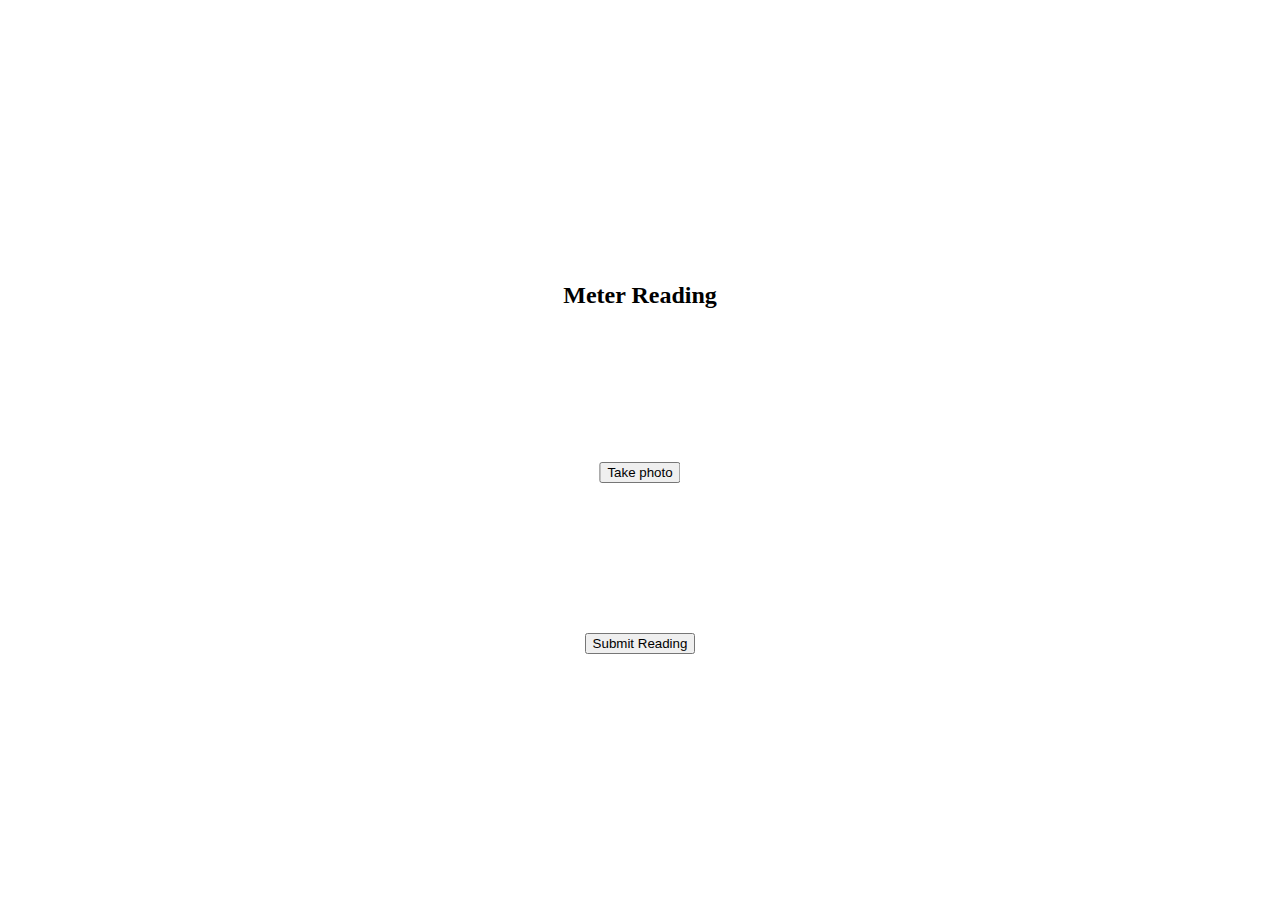
<file: meter.html>
<!DOCTYPE html>
<html>
  <head>
    <title>Meter Reading Page</title>
    <meta charset="UTF-8">
    <meta name="viewport" content="width=device-width, initial-scale=1.0">
    <link rel="stylesheet" href="meter.css">
  </head>
  <body>
    <div class="container">
        <h2>Meter Reading</h2>
        <div id="camera-container">
        <video id="video">Video stream not available.</video>
        <button id="startbutton">Take photo</button>
        </div>
        <canvas id="canvas"></canvas>
        <form>
        <input type="hidden" id="meter-reading" name="meter-reading">
        <button type="submit" id="submit-reading">Submit Reading</button>
        </form>
        </div>
    <script src="meter.js"></script>
  </body>
</html>
</file>
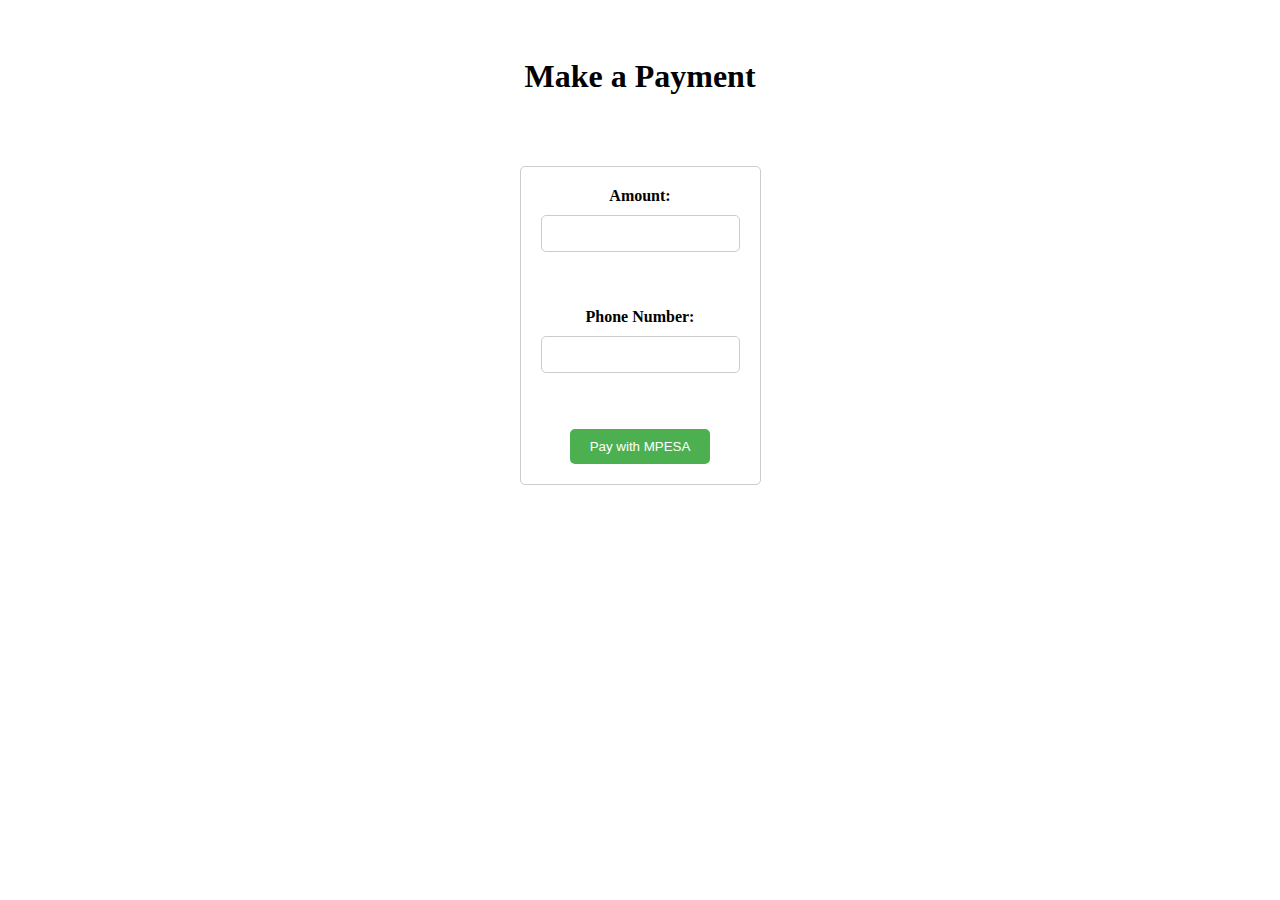
<file: payments.html>
<!DOCTYPE html>
<html>
  <head>
    <title>Make a Payment</title>
    <meta charset="UTF-8">
    <meta name="viewport" content="width=device-width, initial-scale=1.0">
    <link rel="stylesheet" href="payments.css">
  </head>
  <body>
    <h1>Make a Payment</h1>
    
    <form id="paymentForm" action="" method="POST">
      <label for="amount">Amount:</label>
      <input type="number" id="amount" name="amount"><br><br>
      
      <label for="phone">Phone Number:</label>
      <input type="tel" id="phone" name="phone"><br><br>
      
      <input type="button" value="Pay with MPESA" onclick="makePayment()">
    </form>
    
    <script src="https://ajax.googleapis.com/ajax/libs/jquery/3.6.0/jquery.min.js"></script>
    <script>
      function makePayment() {
        // Get the amount and phone number from the form
        var amount = document.getElementById("amount").value;
        var phone = document.getElementById("phone").value;
        
        // Make an AJAX call to the server to initiate the payment process
        $.ajax({
          url: "mpesa_payment.php",
          type: "POST",
          data: { amount: amount, phone: phone },
          success: function(response) {
            // If the payment process was initiated successfully, redirect the user to the MPESA payment page
            window.location.href = response;
          },
          error: function(xhr, status, error) {
            // If an error occurred, display an error message
            alert("An error occurred while processing your payment: " + error);
          }
        });
      }
    </script>
  </body>
</html>
</file>
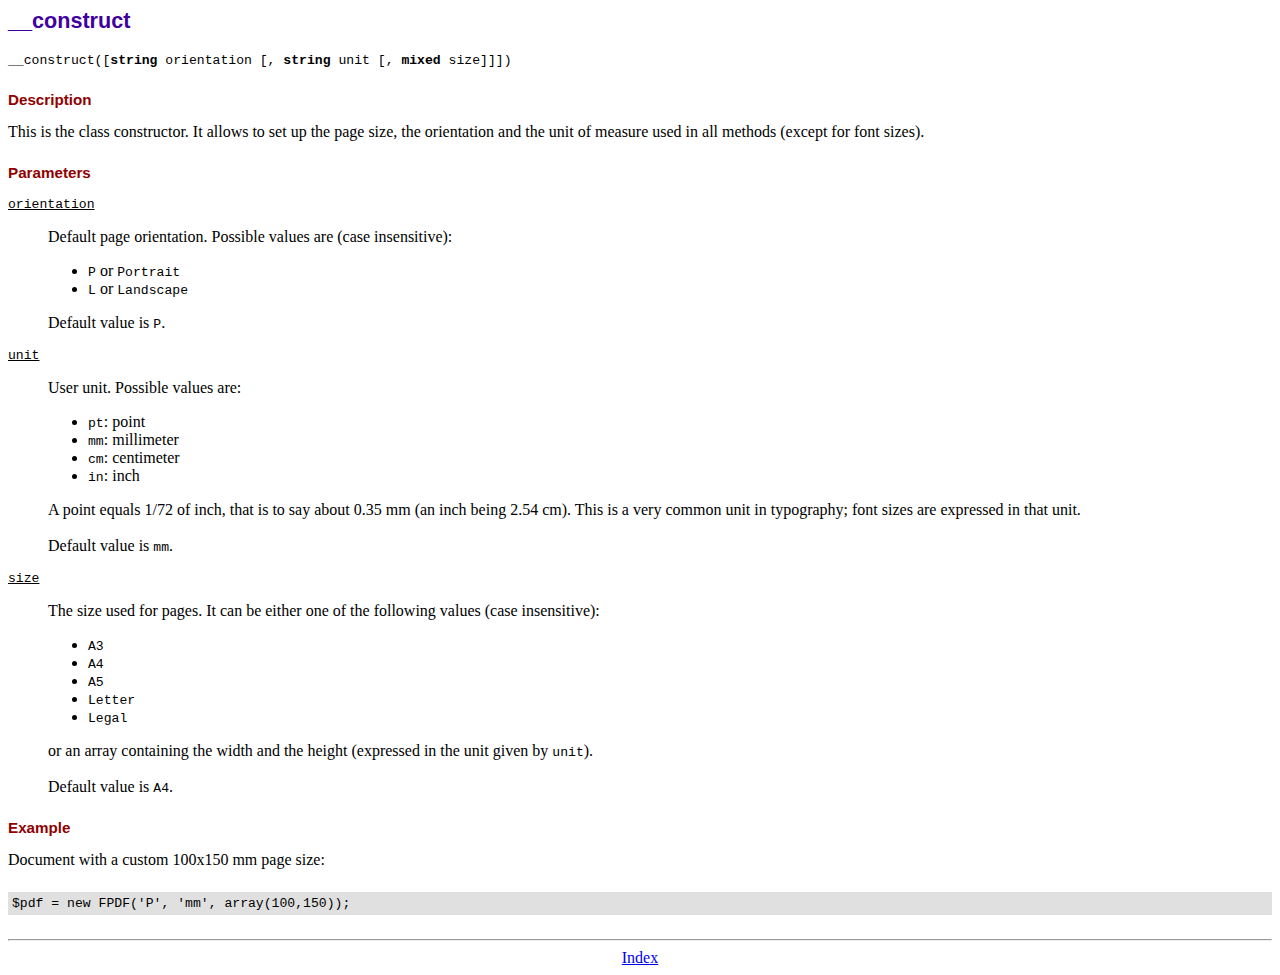
<file: doc/__construct.htm>
<!DOCTYPE html PUBLIC "-//W3C//DTD HTML 4.01 Transitional//EN">
<html>
<head>
<meta http-equiv="Content-Type" content="text/html; charset=ISO-8859-1">
<title>__construct</title>
<link type="text/css" rel="stylesheet" href="../fpdf.css">
</head>
<body>
<h1>__construct</h1>
<code>__construct([<b>string</b> orientation [, <b>string</b> unit [, <b>mixed</b> size]]])</code>
<h2>Description</h2>
This is the class constructor. It allows to set up the page size, the orientation and the
unit of measure used in all methods (except for font sizes).
<h2>Parameters</h2>
<dl class="param">
<dt><code>orientation</code></dt>
<dd>
Default page orientation. Possible values are (case insensitive):
<ul>
<li><code>P</code> or <code>Portrait</code></li>
<li><code>L</code> or <code>Landscape</code></li>
</ul>
Default value is <code>P</code>.
</dd>
<dt><code>unit</code></dt>
<dd>
User unit. Possible values are:
<ul>
<li><code>pt</code>: point</li>
<li><code>mm</code>: millimeter</li>
<li><code>cm</code>: centimeter</li>
<li><code>in</code>: inch</li>
</ul>
A point equals 1/72 of inch, that is to say about 0.35 mm (an inch being 2.54 cm). This
is a very common unit in typography; font sizes are expressed in that unit.
<br>
<br>
Default value is <code>mm</code>.
</dd>
<dt><code>size</code></dt>
<dd>
The size used for pages. It can be either one of the following values (case insensitive):
<ul>
<li><code>A3</code></li>
<li><code>A4</code></li>
<li><code>A5</code></li>
<li><code>Letter</code></li>
<li><code>Legal</code></li>
</ul>
or an array containing the width and the height (expressed in the unit given by <code>unit</code>).<br>
<br>
Default value is <code>A4</code>.
</dd>
</dl>
<h2>Example</h2>
Document with a custom 100x150 mm page size:
<div class="doc-source">
<pre><code>$pdf = new FPDF('P', 'mm', array(100,150));</code></pre>
</div>
<hr style="margin-top:1.5em">
<div style="text-align:center"><a href="index.htm">Index</a></div>
</body>
</html>
</file>
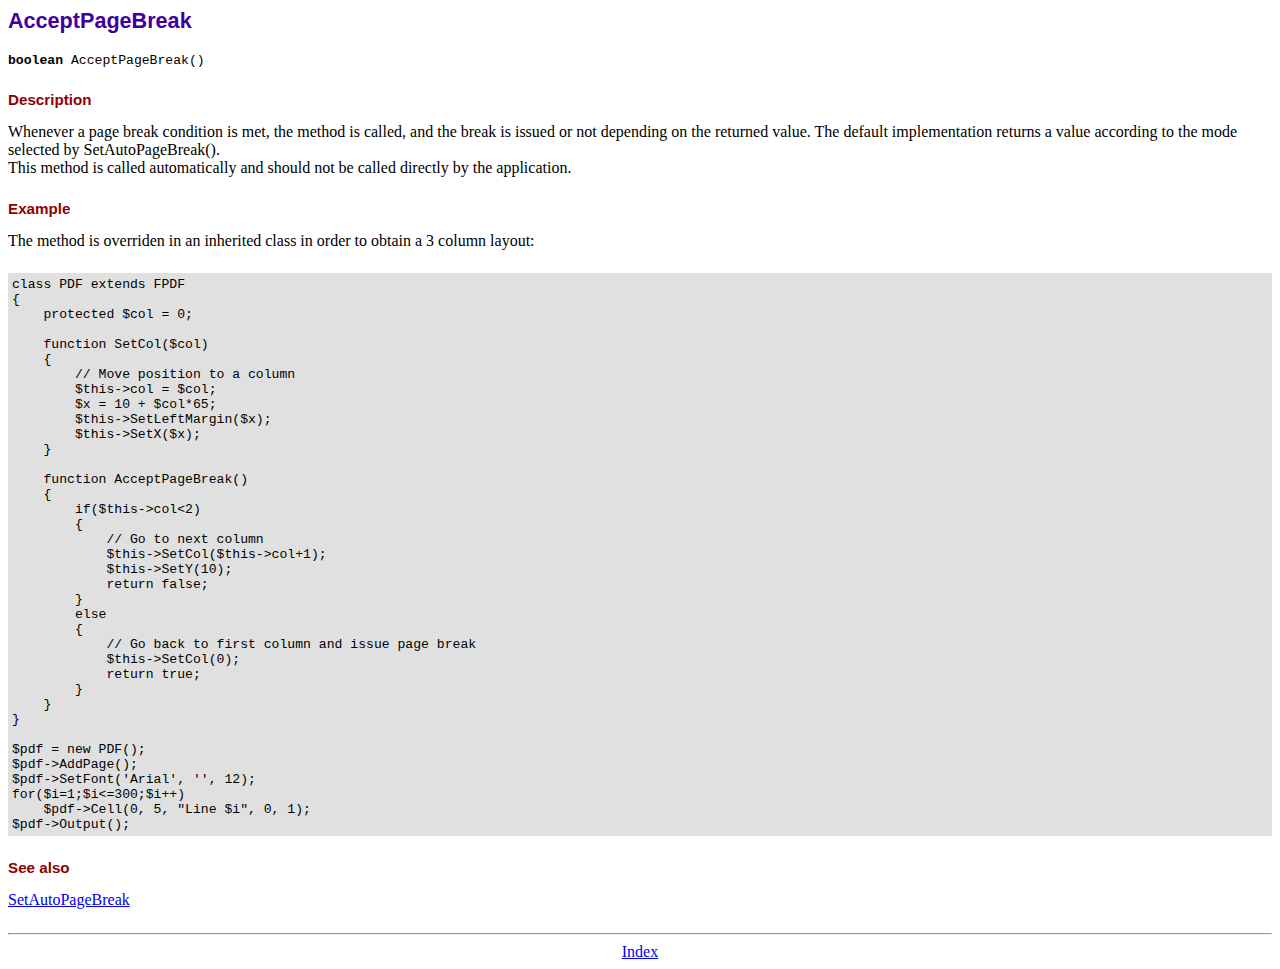
<file: doc/acceptpagebreak.htm>
<!DOCTYPE html PUBLIC "-//W3C//DTD HTML 4.01 Transitional//EN">
<html>
<head>
<meta http-equiv="Content-Type" content="text/html; charset=ISO-8859-1">
<title>AcceptPageBreak</title>
<link type="text/css" rel="stylesheet" href="../fpdf.css">
</head>
<body>
<h1>AcceptPageBreak</h1>
<code><b>boolean</b> AcceptPageBreak()</code>
<h2>Description</h2>
Whenever a page break condition is met, the method is called, and the break is issued or not
depending on the returned value. The default implementation returns a value according to the
mode selected by SetAutoPageBreak().
<br>
This method is called automatically and should not be called directly by the application.
<h2>Example</h2>
The method is overriden in an inherited class in order to obtain a 3 column layout:
<div class="doc-source">
<pre><code>class PDF extends FPDF
{
    protected $col = 0;

    function SetCol($col)
    {
        // Move position to a column
        $this-&gt;col = $col;
        $x = 10 + $col*65;
        $this-&gt;SetLeftMargin($x);
        $this-&gt;SetX($x);
    }

    function AcceptPageBreak()
    {
        if($this-&gt;col&lt;2)
        {
            // Go to next column
            $this-&gt;SetCol($this-&gt;col+1);
            $this-&gt;SetY(10);
            return false;
        }
        else
        {
            // Go back to first column and issue page break
            $this-&gt;SetCol(0);
            return true;
        }
    }
}

$pdf = new PDF();
$pdf-&gt;AddPage();
$pdf-&gt;SetFont('Arial', '', 12);
for($i=1;$i&lt;=300;$i++)
    $pdf-&gt;Cell(0, 5, "Line $i", 0, 1);
$pdf-&gt;Output();</code></pre>
</div>
<h2>See also</h2>
<a href="setautopagebreak.htm">SetAutoPageBreak</a>
<hr style="margin-top:1.5em">
<div style="text-align:center"><a href="index.htm">Index</a></div>
</body>
</html>
</file>
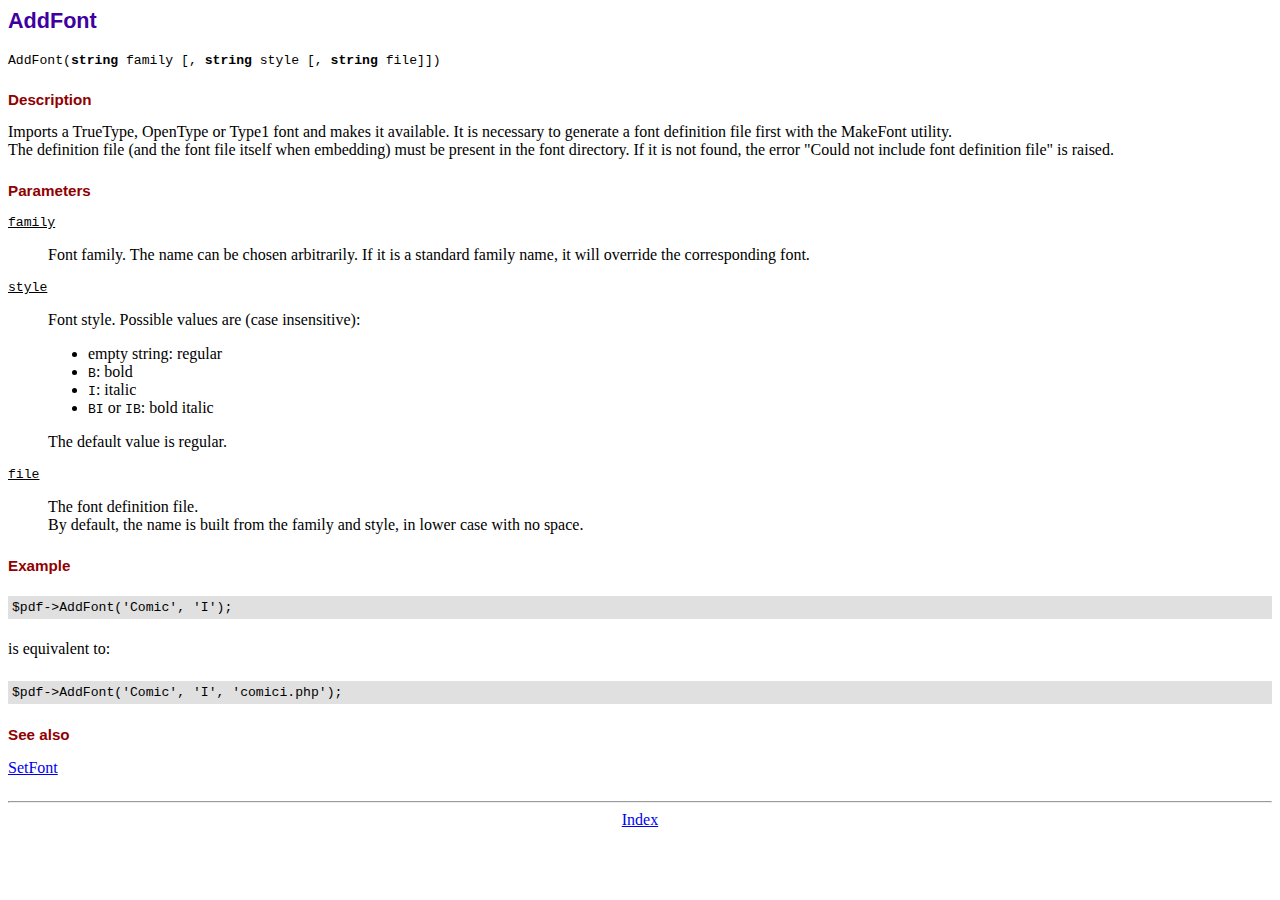
<file: doc/addfont.htm>
<!DOCTYPE html PUBLIC "-//W3C//DTD HTML 4.01 Transitional//EN">
<html>
<head>
<meta http-equiv="Content-Type" content="text/html; charset=ISO-8859-1">
<title>AddFont</title>
<link type="text/css" rel="stylesheet" href="../fpdf.css">
</head>
<body>
<h1>AddFont</h1>
<code>AddFont(<b>string</b> family [, <b>string</b> style [, <b>string</b> file]])</code>
<h2>Description</h2>
Imports a TrueType, OpenType or Type1 font and makes it available. It is necessary to generate a font
definition file first with the MakeFont utility.
<br>
The definition file (and the font file itself when embedding) must be present in the font directory.
If it is not found, the error "Could not include font definition file" is raised.
<h2>Parameters</h2>
<dl class="param">
<dt><code>family</code></dt>
<dd>
Font family. The name can be chosen arbitrarily. If it is a standard family name, it will
override the corresponding font.
</dd>
<dt><code>style</code></dt>
<dd>
Font style. Possible values are (case insensitive):
<ul>
<li>empty string: regular</li>
<li><code>B</code>: bold</li>
<li><code>I</code>: italic</li>
<li><code>BI</code> or <code>IB</code>: bold italic</li>
</ul>
The default value is regular.
</dd>
<dt><code>file</code></dt>
<dd>
The font definition file.
<br>
By default, the name is built from the family and style, in lower case with no space.
</dd>
</dl>
<h2>Example</h2>
<div class="doc-source">
<pre><code>$pdf-&gt;AddFont('Comic', 'I');</code></pre>
</div>
is equivalent to:
<div class="doc-source">
<pre><code>$pdf-&gt;AddFont('Comic', 'I', 'comici.php');</code></pre>
</div>
<h2>See also</h2>
<a href="setfont.htm">SetFont</a>
<hr style="margin-top:1.5em">
<div style="text-align:center"><a href="index.htm">Index</a></div>
</body>
</html>
</file>
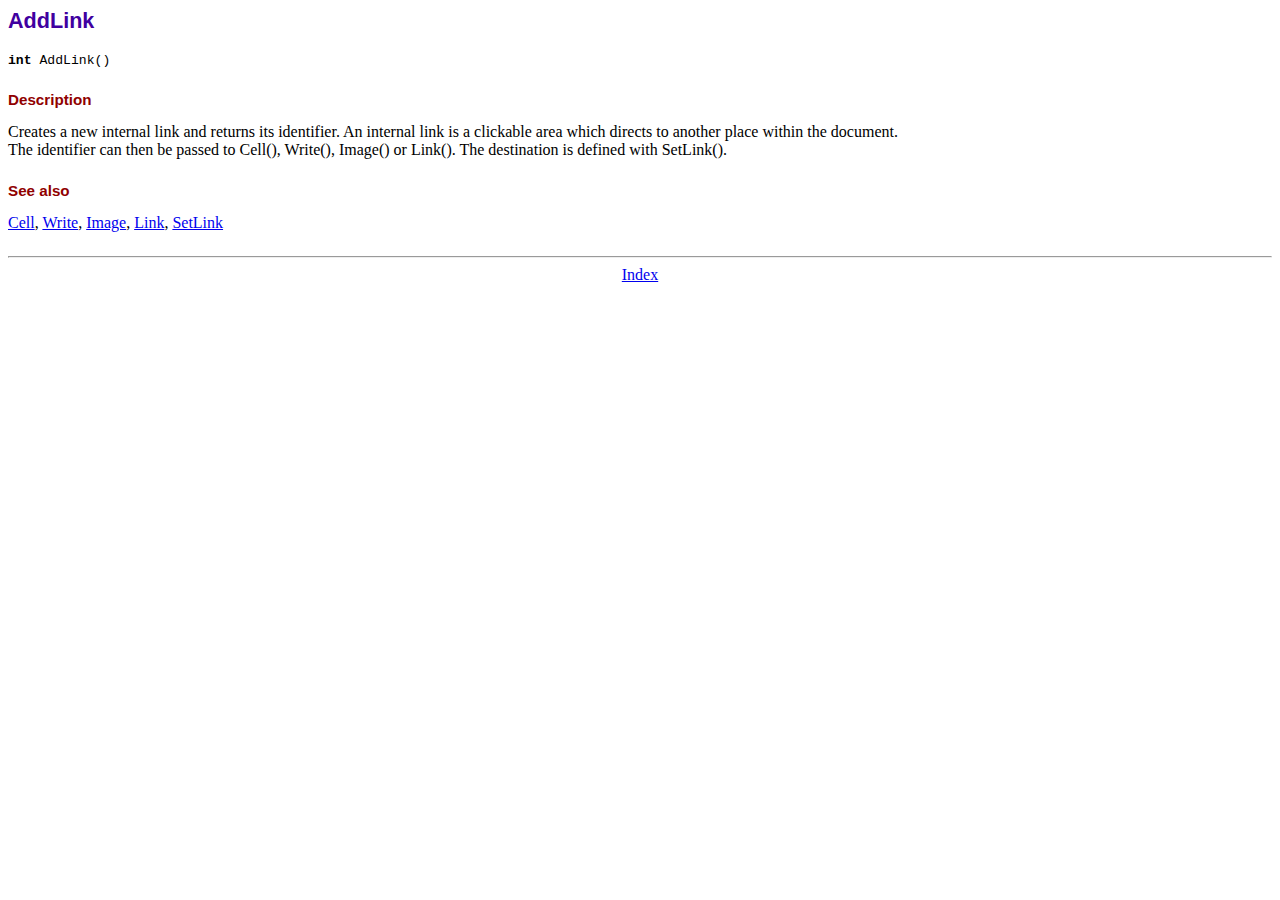
<file: doc/addlink.htm>
<!DOCTYPE html PUBLIC "-//W3C//DTD HTML 4.01 Transitional//EN">
<html>
<head>
<meta http-equiv="Content-Type" content="text/html; charset=ISO-8859-1">
<title>AddLink</title>
<link type="text/css" rel="stylesheet" href="../fpdf.css">
</head>
<body>
<h1>AddLink</h1>
<code><b>int</b> AddLink()</code>
<h2>Description</h2>
Creates a new internal link and returns its identifier. An internal link is a clickable area
which directs to another place within the document.
<br>
The identifier can then be passed to Cell(), Write(), Image() or Link(). The destination is
defined with SetLink().
<h2>See also</h2>
<a href="cell.htm">Cell</a>,
<a href="write.htm">Write</a>,
<a href="image.htm">Image</a>,
<a href="link.htm">Link</a>,
<a href="setlink.htm">SetLink</a>
<hr style="margin-top:1.5em">
<div style="text-align:center"><a href="index.htm">Index</a></div>
</body>
</html>
</file>
<file: style.css>
body {
	font-family: Arial, sans-serif;
	margin: 0;
}

header, nav, main, footer {
	padding: 1em;
}

nav ul {
	list-style-type: none;
	margin: 0;
	padding: 0;
	overflow: hidden;
	background-color: #333;
}

nav li {
	float: left;
}

nav li a {
	display: block;
	color: white;
	text-align: center;
	padding: 14px 16px;
	text-decoration: none;
}

nav li a:hover {
	background-color: #111;
}

section {
	padding: 2em;
	background-color: #f2f2f2;
	margin: 0.5em;
}

h1, h2 {
	text-align: center;
}

footer {
	background-color: #333;
	color: white;
	text-align: center;
}
</file>
<file: fpdf.css>
body {font-family:"Times New Roman",serif}
h1 {font:bold 135% Arial,sans-serif; color:#4000A0; margin-bottom:0.9em}
h2 {font:bold 95% Arial,sans-serif; color:#900000; margin-top:1.5em; margin-bottom:1em}
dl.param dt {text-decoration:underline}
dl.param dd {margin-top:1em; margin-bottom:1em}
dl.param ul {margin-top:1em; margin-bottom:1em}
tt, code, kbd {font-family:"Courier New",Courier,monospace; font-size:82%}
div.source {margin-top:1.4em; margin-bottom:1.3em}
div.source pre {display:table; border:1px solid #24246A; width:100%; margin:0em; font-family:inherit; font-size:100%}
div.source code {display:block; border:1px solid #C5C5EC; background-color:#F0F5FF; padding:6px; color:#000000}
div.doc-source {margin-top:1.4em; margin-bottom:1.3em}
div.doc-source pre {display:table; width:100%; margin:0em; font-family:inherit; font-size:100%}
div.doc-source code {display:block; background-color:#E0E0E0; padding:4px}
.kw {color:#000080; font-weight:bold}
.str {color:#CC0000}
.cmt {color:#008000}
p.demo {text-align:center; margin-top:-0.9em}
a.demo {text-decoration:none; font-weight:bold; color:#0000CC}
a.demo:link {text-decoration:none; font-weight:bold; color:#0000CC}
a.demo:hover {text-decoration:none; font-weight:bold; color:#0000FF}
a.demo:active {text-decoration:none; font-weight:bold; color:#0000FF}
</file>
<file: admin.css>
h1 {
	text-align: center;
}

table {
	margin: 0 auto;
	border-collapse: collapse;
	width: 80%;
}

th, td {
	padding: 8px;
	text-align: left;
	border-bottom: 1px solid #ddd;
}

th {
	background-color: #2d67c5;
	color: white;
}

tr:nth-child(even) {
	background-color: #f2f2f2;
}

tr:hover {
	background-color: #ddd;
}

select {
	width: 100%;
}

button {
	padding: 8px;
	margin: 4px;
	border: none;
	background-color: #406ab4;
	color: white;
	cursor: pointer;
}

button:hover {
	background-color: #2c6db7;
}

button:active {
	background-color: #112b87;
}
</file>
<file: adminview.css>
/* Style for the page header */
header {
    background-color: #185ca5;
    color: #fff;
    padding: 20px;
    text-align: center;
  }
  h1 {
	text-align: center;
}
  /* Style for the report section */
  section {
    margin: 20px auto;
    width: 80%;
  }
  
  h2 {
    font-size: 28px;
    margin-bottom: 20px;
  }
  
  table {
    border-collapse: collapse;
    width: 100%;
  }
  
  th, td {
    border: 1px solid #ddd;
    padding: 8px;
    text-align: left;
  }
  
  th {
    background-color: #1c5fa8;
    color: #fff;
  }
  
  tr:nth-child(even) {
    background-color: #f2f2f2;
  }
  
  /* Style for the pagination links */
  .pagination {
    display: inline-block;
    margin-top: 20px;
  }
  
  .pagination a {
    color: black;
    float: left;
    padding: 8px 16px;
    text-decoration: none;
    border: 1px solid #ddd;
  }
  
  .pagination a.active {
    background-color: #007bffe1;
    color: white;
    border: 1px solid hsl(208, 73%, 41%);
  }
  
  .pagination a:hover:not(.active) {background-color: #ddd;}
</file>
<file: history.css>
body {
    font-family: Arial, sans-serif;
    margin: 0;
    padding: 0;
  }
  
  header {
    background-color: #007acc;
    color: white;
    padding: 10px;
    text-align: center;
  }
  
  nav {
    background-color: #f0f0f0;
    padding: 10px;
  }
  
  ul {
    list-style-type: none;
    margin: 0;
    padding: 0;
    display: flex;
    justify-content: space-between;
  }
  
  li {
    display: inline-block;
  }
  
  li a {
    color: #007acc;
    display: block;
    padding: 8px 16px;
    text-decoration: none;
  }
  
  li a:hover {
    background-color: #007acc;
    color: white;
  }
  
  table {
    border-collapse: collapse;
    width: 100%;
  }
  
  th, td {
    border: 1px solid #ddd;
    padding: 8px;
    text-align: left;
  }
  
  th {
    background-color: #007acc;
    color: white;
  }
  
  tbody tr:nth-child(even) {
    background-color: #f2f2f2;
  }
  
  tfoot {
    font-weight: bold;
  }
  
  footer {
    background-color: #f0f0f0;
    color: #007acc;
</file>
<file: login.css>
body {
    background-color: #F4F4F4;
    font-family: Arial, sans-serif;
  }
  
  .login-container {
    background-color: #FFFFFF;
    border-radius: 5px;
    box-shadow: 0px 2px 5px 0px rgba(0,0,0,0.3);
    margin: 10% auto;
    max-width: 500px;
    padding: 20px;
    text-align: center;
  }
  
  h1 {
    color: #555555;
    font-size: 28px;
    font-weight: normal;
    margin-bottom: 20px;
  }
  
  label {
    display: block;
    font-size: 18px;
    margin-bottom: 10px;
    text-align: left;
  }
  
  input[type="text"],
  input[type="password"] {
    border-radius: 3px;
    border: 1px solid #CCCCCC;
    display: block;
    font-size: 18px;
    margin-bottom: 20px;
    padding: 10px;
    width: 100%;
  }
  
  button[type="submit"] {
    background-color: #1e7293;
    border: none;
    border-radius: 3px;
    color: #FFFFFF;
    font-size: 20px;
    padding: 10px;
    width: 100%;
  }
  
  button[type="submit"]:hover {
    background-color: #3E8E41;
    cursor: pointer;
  }
</file>
<file: meter.css>
.container {
    display: flex;
    flex-direction: column;
    align-items: center;
    justify-content: center;
    height: 100vh;
  }
  
  h1 {
    text-align: center;
  }
  
  #meter-reading {
    margin-top: 50px;
    display: flex;
    flex-direction: column;
    align-items: center;
  }
  
  #meter-image {
    margin-top: 20px;
    display: block;
  }
  
  #submit-button {
    margin-top: 20px;
  }
/* Meter Reading Page */
#camera-container {
    position: relative;
  }
  
  #video {
    width: 100%;
  }
  
  #startbutton {
    position: absolute;
    bottom: 0;
    left: 50%;
    transform: translateX(-50%);
    z-index: 1;
  }
</file>
<file: payments.css>
/* Center the content on the page */
body {
    display: flex;
    flex-direction: column;
    align-items: center;
  }
  
  /* Style the form and input fields */
  form {
    display: flex;
    flex-direction: column;
    align-items: center;
    border: 1px solid #ccc;
    padding: 20px;
    border-radius: 5px;
    margin-top: 50px;
  }
  
  label {
    font-weight: bold;
    margin-bottom: 10px;
  }
  
  input[type="number"], input[type="tel"] {
    padding: 10px;
    border: 1px solid #ccc;
    border-radius: 5px;
    margin-bottom: 20px;
    width: 100%;
    box-sizing: border-box;
  }
  
  /* Style the submit button */
  input[type="button"] {
    background-color: #4CAF50;
    color: white;
    padding: 10px 20px;
    border: none;
    border-radius: 5px;
    cursor: pointer;
  }
  
  input[type="button"]:hover {
    background-color: #3e8e41;
  }
  
  /* Style the heading */
  h1 {
    text-align: center;
    margin-top: 50px;
    font-size: 2em;
  }
</file>
